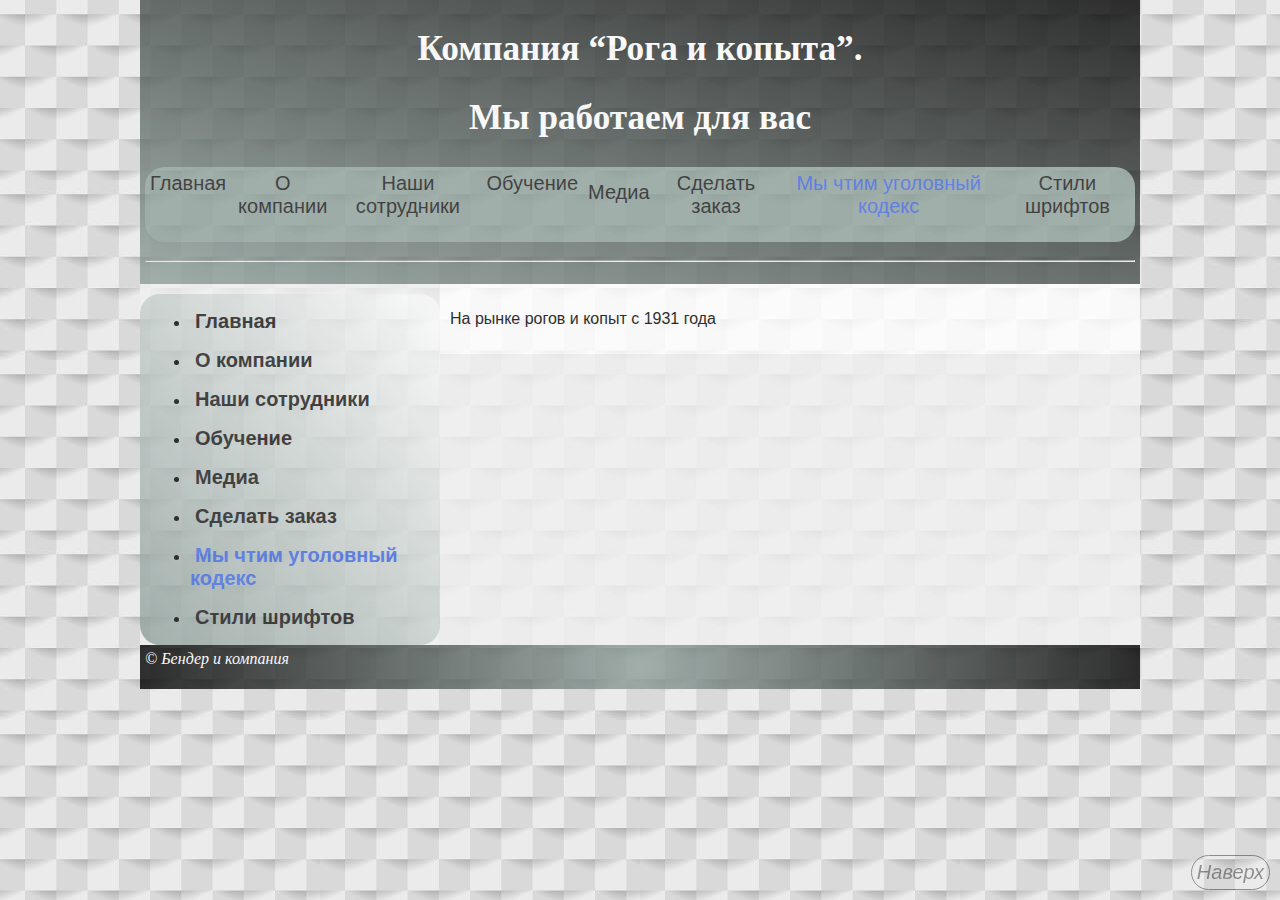
<file: hornsandhooves/index.html>
<!DOCTYPE html>
<html lang="en">
<head>
    <meta charset="UTF-8">
    <meta name="viewport" content="width=device-width, initial-scale=1.0">
    <title>Рога и копыта</title>
    <link rel="stylesheet" href="main.css">
    <link rel="shortcut icon" href="img/images/favicon.ico" type="image/x-icon">
</head>
<body>
<div class="as">
    <header id="1"><h1 class="zag">Компания “Рога и копыта”.</h1>
        <h2 class="zag2">Мы работаем для вас</h2> 
        <nav align="center" class="fb">
            <a href="index.html">Главная</a>
            <a href="about.html">О компании</a>
            <a href="emploue.html">Наши сотрудники</a>
            <a href="education.html">Обучение</a>
            <ul class="vap1">
                <li class="ik" ><a href="#">Медиа</a>
                    <ul>
                        <li class="ik"><a href="galery.html">Галерея</a></li>
                        <li class="ik"><a href="video.html">Видео и аудио</a></li>
                    </ul>
                </li>
                </ul>
            <a href="order.html">Сделать заказ</a>
            <a href="https://мвд.рф/">Мы чтим уголовный кодекс</a>
            <a href="fonts.html">Стили шрифтов</a>
        </nav>
        <hr>
    </header>
    <nav class="menu">
        <ul>
            <li><p><a href="index.html">Главная</a></p></li>
            <li><p><a href="about.html">О компании</a></p></li>
            <li><p><a href="emploue.html">Наши сотрудники</a></p></li>
            <li><p><a href="education.html">Обучение</a></p></li>
            <li class="vap"><p><a href="">Медиа</p></a>
                <ul align="left">
                    <li class="ik"><a href="galery.html">Галерея</a></li>
                    <li class="ik"><a href="video.html">Видео и аудио</a></li>
                </ul>
            </li>
            <li><p><a href="order.html">Сделать заказ</a></p></li>
            <li><p><a href="https://мвд.рф/">Мы чтим уголовный кодекс</a></p></li>
            <li><p><a href="fonts.html">Стили шрифтов</a></p></li>
        </ul>
    </nav>
    <main>
        <section>
        <p>На рынке рогов и копыт с 1931 года</p>
        </section>
        </main>
<footer>&copy Бендер и компания
<p><a href="#1">Наверх</a></p>
</footer>
</div>
</body>
</html>
</file>
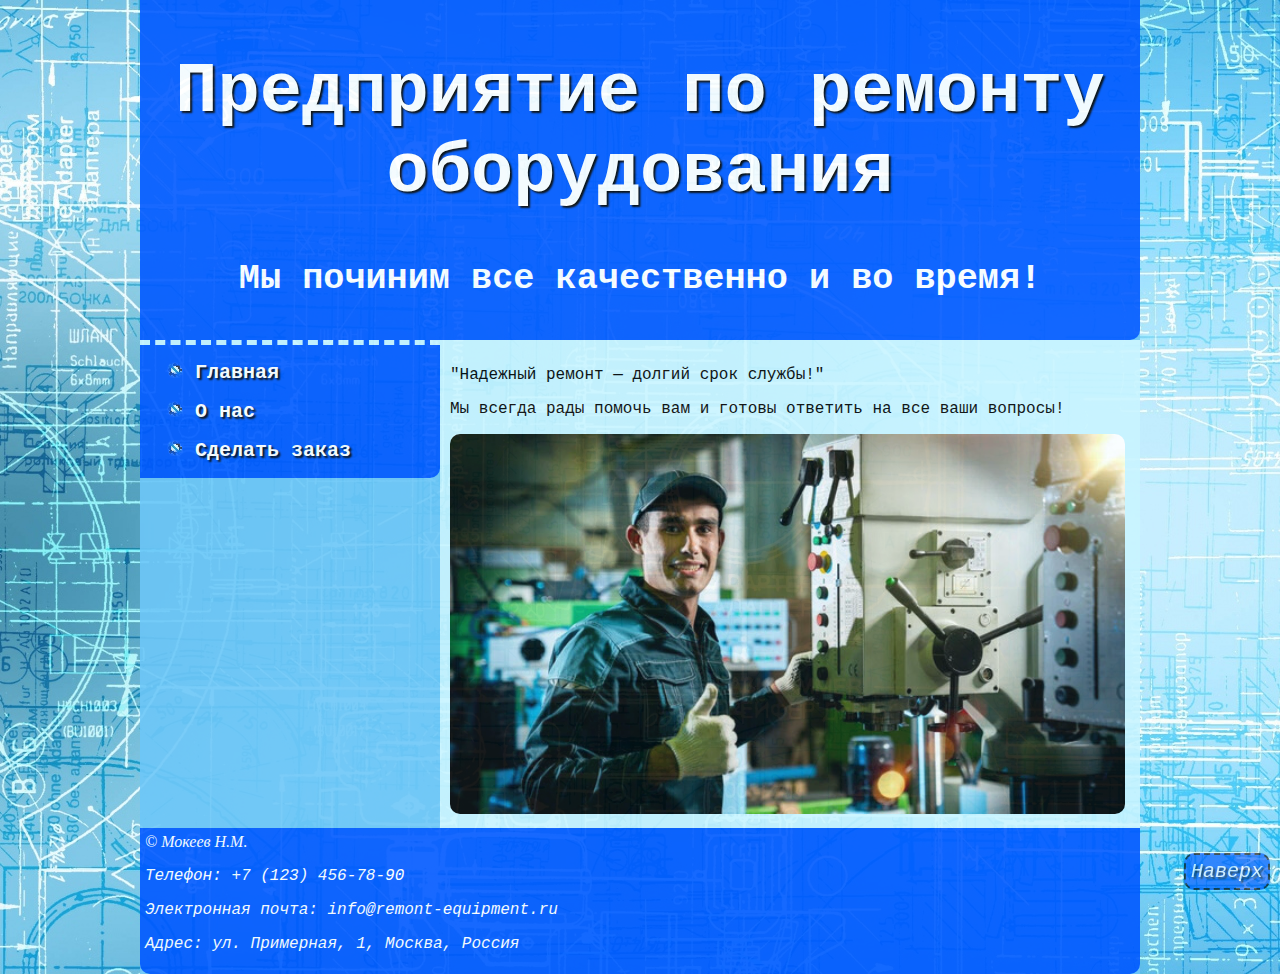
<file: repair equipment/index.html>
<!DOCTYPE html>
<html lang="en">
<head>
    <meta charset="UTF-8">
    <meta name="viewport" content="width=device-width, initial-scale=1.0">
    <title>Ремонт оборудования</title>
    <link rel="stylesheet" href="main.css">
    <link rel="shortcut icon" href="img/images/result_i.ico" type="image/x-icon">
</head>
<body>
<div class="as">
    <header id="1"><h1 class="zag">Предприятие по ремонту оборудования</h1>
        <h3 class="zag2">Мы починим все качественно и во время!</h3> 
    </header>
    <nav class="menu">
        <ul>
            <li><p><a href="index.html">Главная</a></p></li>
            <li class="vap"><p><a href="about.html">О нас</p></a>
                <ul align="left">
                    <li class="ik"><a href="repair.html">Ремонт</a></li>
                    <hr>
                    <li class="ik"><a href="type-repair.html">Виды ремонта</a></li>
                    <hr>
                    <li class="ik"><a href="type-e.html">Виды станков</a></li>
                </ul>
            </li>
            <li><p><a href="order.html">Сделать заказ</a></p></li>
        </ul>
    </nav>
    <main>
        <section>
        <p>"Надежный ремонт — долгий срок службы!"</p>
        <p>Мы всегда рады помочь вам и готовы ответить на все ваши вопросы!</p>
        <img class="prev" src="img/XXL_height.jpg">
        </section>
        </main>
        <footer>&copy Мокеев Н.М.
            <p><a href="#1">Наверх</a></p>
            <p>Телефон: +7 (123) 456-78-90</p>
            <p>Электронная почта: info@remont-equipment.ru</p>
            <p>Адрес: ул. Примерная, 1, Москва, Россия</p>
            </footer>
            </div>
            </body>
            </html>
</file>
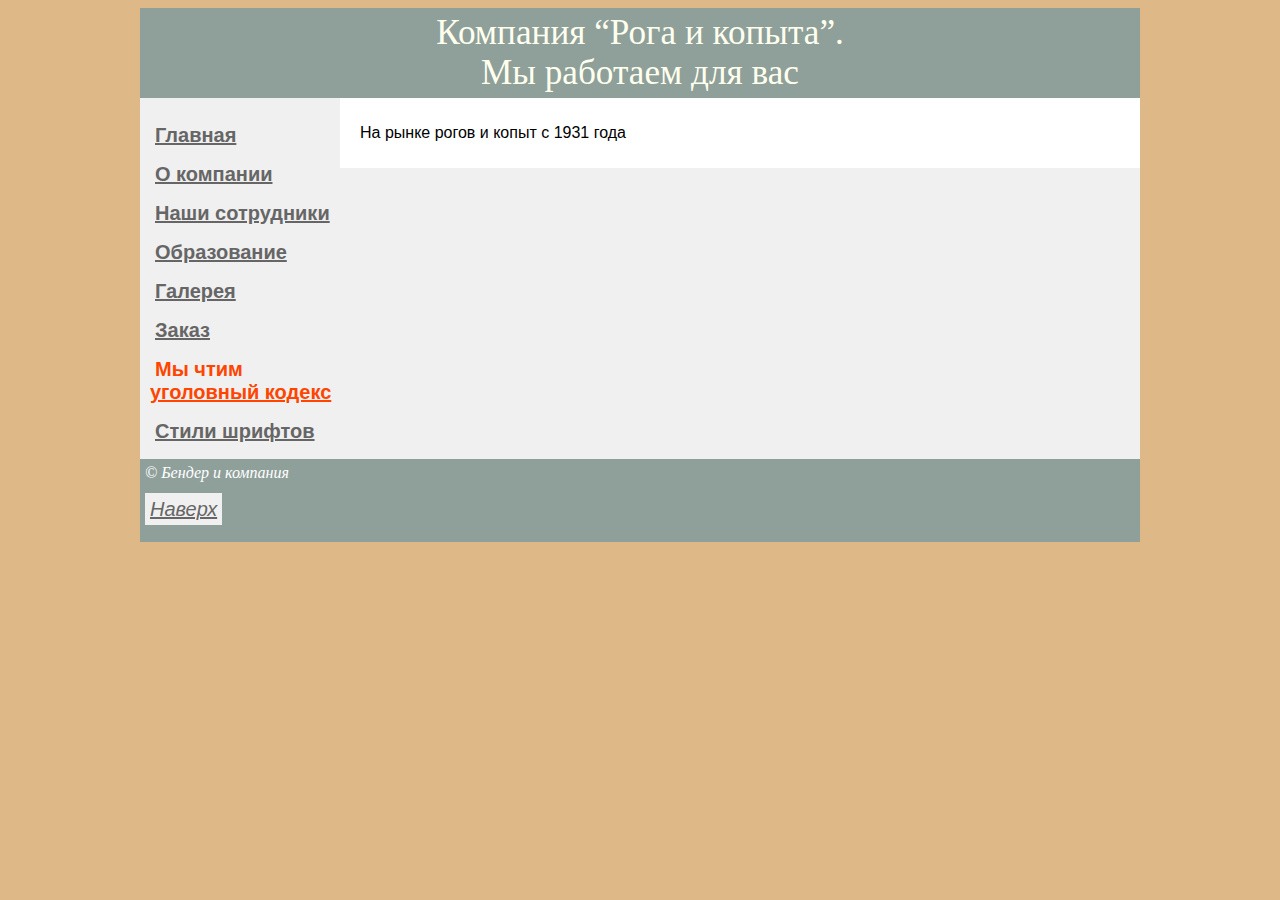
<file: hornsandhooves/hornsandhooves/index.html>
<!DOCTYPE html>
<html lang="en">
<head>
    <meta charset="UTF-8">
    <meta name="viewport" content="width=device-width, initial-scale=1.0">
    <title>Рога и копыта</title>
    <link rel="stylesheet" href="main.css">
    <link rel="shortcut icon" href="img/images/favicon.ico" type="image/x-icon">
</head>
<body>
<div>
    <header id="1">Компания “Рога и копыта”.<br>Мы работаем для вас </header>
    <nav>
    <p><a href="index.html">Главная</a></p>
    <p><a href="about.html">О компании</a></p>
    <p><a href="emploue.html">Наши сотрудники</a></p>
    <p><a href="education.html">Образование</a></p>
    <p><a href="galery.html">Галерея</a></p>
    <p><a href="order.html">Заказ</a></p>
    <p><a href="https://xn--b1aew.xn--p1ai/">Мы чтим уголовный кодекс</a></p>
    <p><a href="fonts.html">Стили шрифтов</a></p>
    </nav>
    <main>
        <section>
        <p>На рынке рогов и копыт с 1931 года</p>
        </section>
        </main>
<footer>&copy Бендер и компания
<p><a href="#1">Наверх</a></p>
</footer>
</div>
</body>
</html>
</file>
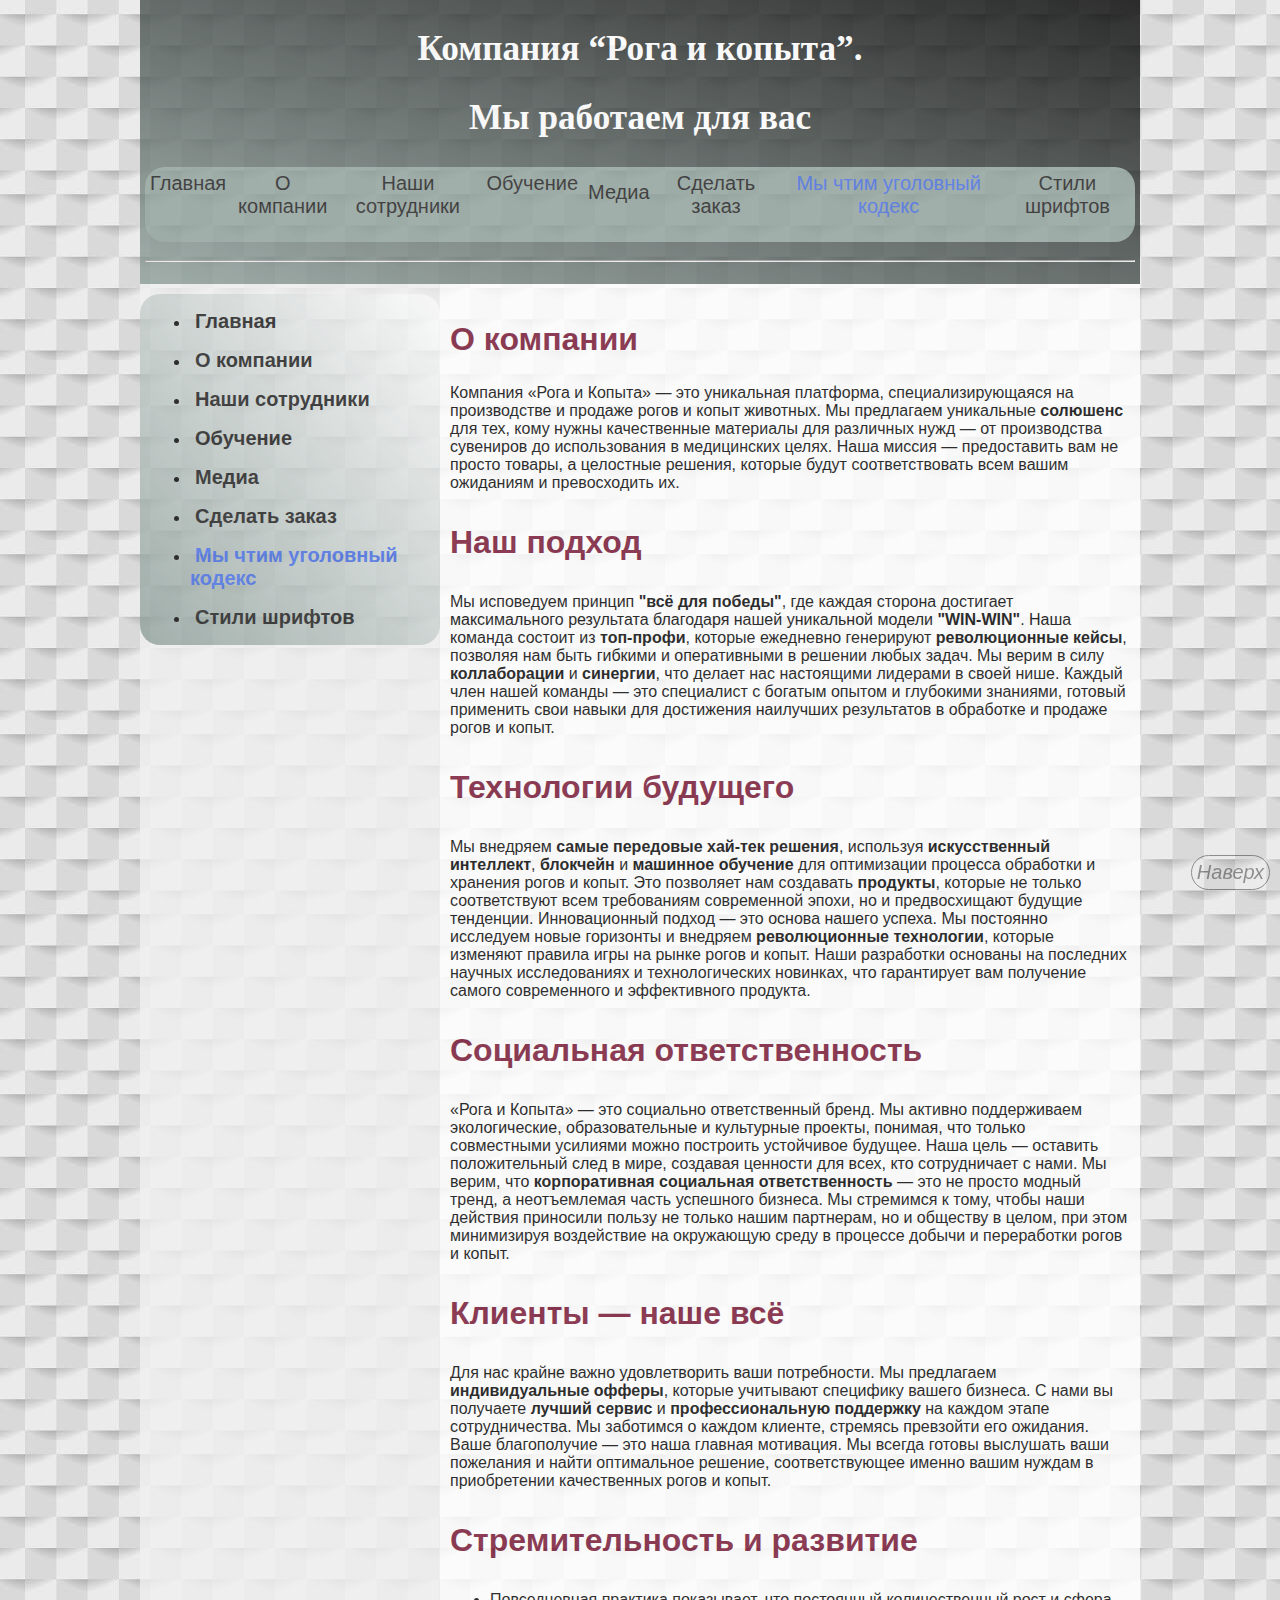
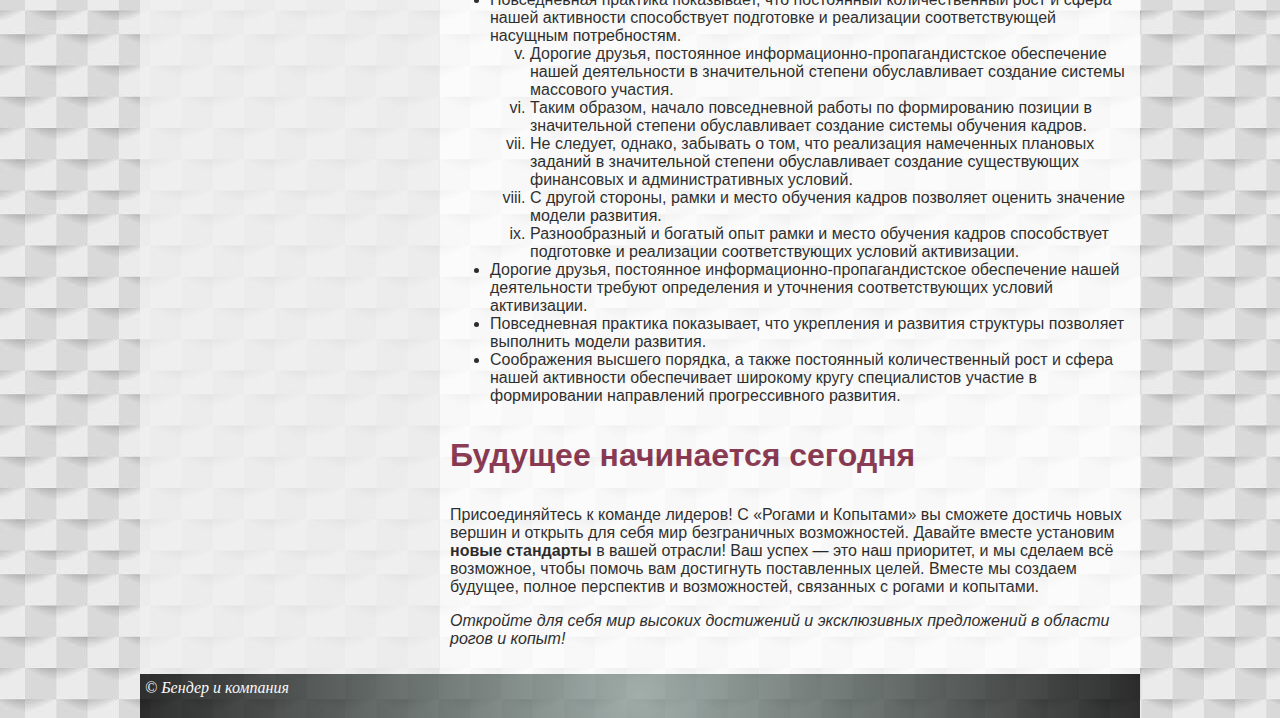
<file: hornsandhooves/about.html>
<!DOCTYPE html>
<html lang="en">
<head>
    <meta charset="UTF-8">
    <meta name="viewport" content="width=device-width, initial-scale=1.0">
    <title>Рога и копыта</title>
    <link rel="stylesheet" href="main.css">
    <link rel="shortcut icon" href="img/images/favicon.ico" type="image/x-icon">
</head>
<body>
<div class="as">
    <header id="1"><h1 class="zag">Компания “Рога и копыта”.</h1>
        <h2 class="zag2">Мы работаем для вас</h2> 
        <nav align="center" class="fb">
            <a href="index.html">Главная</a>
            <a href="about.html">О компании</a>
            <a href="emploue.html">Наши сотрудники</a>
            <a href="education.html">Обучение</a>
            <ul class="vap1">
                <li class="ik" ><a href="#">Медиа</a>
                    <ul>
                        <li class="ik"><a href="galery.html">Галерея</a></li>
                        <li class="ik"><a href="video.html">Видео и аудио</a></li>
                    </ul>
                </li>
                </ul>
            <a href="order.html">Сделать заказ</a>
            <a href="https://мвд.рф/">Мы чтим уголовный кодекс</a>
            <a href="fonts.html">Стили шрифтов</a>
        </nav>
        <hr>
    </header>
    <nav class="menu">
        <ul>
            <li><p><a href="index.html">Главная</a></p></li>
            <li><p><a href="about.html">О компании</a></p></li>
            <li><p><a href="emploue.html">Наши сотрудники</a></p></li>
            <li><p><a href="education.html">Обучение</a></p></li>
            <li class="vap"><p><a href="">Медиа</p></a>
                <ul align="left">
                    <li class="ik"><a href="galery.html">Галерея</a></li>
                    <li class="ik"><a href="video.html">Видео и аудио</a></li>
                </ul>
            </li>
            <li><p><a href="order.html">Сделать заказ</a></p></li>
            <li><p><a href="https://мвд.рф/">Мы чтим уголовный кодекс</a></p></li>
            <li><p><a href="fonts.html">Стили шрифтов</a></p></li>
        </ul>
    </nav>
    <main>
        <section>
            <h2>О компании</h2>
            <p>Компания «Рога и Копыта» — это уникальная платформа, специализирующаяся на производстве и продаже рогов и копыт животных. Мы предлагаем уникальные <b>солюшенс</b> для тех, кому нужны качественные материалы для различных нужд — от производства сувениров до использования в медицинских целях. Наша миссия — предоставить вам не просто товары, а целостные решения, которые будут соответствовать всем вашим ожиданиям и превосходить их.</p>
            <h3>Наш подход</h3>
            <p>Мы исповедуем принцип <b>"всё для победы"</b>, где каждая сторона достигает максимального результата благодаря нашей уникальной модели <b>"WIN-WIN"</b>. Наша команда состоит из <b>топ-профи</b>, которые ежедневно генерируют <b>революционные кейсы</b>, позволяя нам быть гибкими и оперативными в решении любых задач. Мы верим в силу <b>коллаборации</b> и <b>синергии</b>, что делает нас настоящими лидерами в своей нише. Каждый член нашей команды — это специалист с богатым опытом и глубокими знаниями, готовый применить свои навыки для достижения наилучших результатов в обработке и продаже рогов и копыт.</p>
            <h3>Технологии будущего</h3>
            <p>Мы внедряем <b>самые передовые хай-тек решения</b>, используя <b>искусственный интеллект</b>, <b>блокчейн</b> и <b>машинное обучение</b> для оптимизации процесса обработки и хранения рогов и копыт. Это позволяет нам создавать <b>продукты</b>, которые не только соответствуют всем требованиям современной эпохи, но и предвосхищают будущие тенденции. Инновационный подход — это основа нашего успеха. Мы постоянно исследуем новые горизонты и внедряем <b>революционные технологии</b>, которые изменяют правила игры на рынке рогов и копыт. Наши разработки основаны на последних научных исследованиях и технологических новинках, что гарантирует вам получение самого современного и эффективного продукта.</p>
            <h3>Социальная ответственность</h3>
           <p>«Рога и Копыта» — это социально ответственный бренд. Мы активно поддерживаем экологические, образовательные и культурные проекты, понимая, что только совместными усилиями можно построить устойчивое будущее. Наша цель — оставить положительный след в мире, создавая ценности для всех, кто сотрудничает с нами. Мы верим, что <b>корпоративная социальная ответственность</b> — это не просто модный тренд, а неотъемлемая часть успешного бизнеса. Мы стремимся к тому, чтобы наши действия приносили пользу не только нашим партнерам, но и обществу в целом, при этом минимизируя воздействие на окружающую среду в процессе добычи и переработки рогов и копыт.</p>
            <h3>Клиенты — наше всё</h3>
           <p>Для нас крайне важно удовлетворить ваши потребности. Мы предлагаем <b>индивидуальные офферы</b>, которые учитывают специфику вашего бизнеса. С нами вы получаете <b>лучший сервис</b> и <b>профессиональную поддержку</b> на каждом этапе сотрудничества. Мы заботимся о каждом клиенте, стремясь превзойти его ожидания. Ваше благополучие — это наша главная мотивация. Мы всегда готовы выслушать ваши пожелания и найти оптимальное решение, соответствующее именно вашим нуждам в приобретении качественных рогов и копыт.</p>
           <h3>Стремительность и развитие</h3>
           <ul>
            <li>Повседневная практика показывает, что постоянный количественный рост и сфера нашей
                активности способствует подготовке и реализации соответствующей насущным потребностям.</li>
                <ol start="5">
                    <li>Дорогие друзья, постоянное информационно-пропагандистское обеспечение нашей
                        деятельности в значительной степени обуславливает создание системы массового участия.</li>
                    <li>Таким образом, начало повседневной работы по формированию позиции в значительной
                        степени обуславливает создание системы обучения кадров.</li>
                    <li>Не следует, однако, забывать о том, что реализация намеченных плановых заданий в
                        значительной степени обуславливает создание существующих финансовых и
                        административных условий.</li>
                    <li>С другой стороны, рамки и место обучения кадров позволяет оценить значение модели
                        развития.</li>
                    <li>Разнообразный и богатый опыт рамки и место обучения кадров способствует подготовке и
                        реализации соответствующих условий активизации.</li>
                </ol>
            <li>Дорогие друзья, постоянное информационно-пропагандистское обеспечение нашей деятельности
                требуют определения и уточнения соответствующих условий активизации.</li>
            <li>Повседневная практика показывает, что укрепления и развития структуры позволяет выполнить
                модели развития.</li>
            <li>Соображения высшего порядка, а также постоянный количественный рост и сфера нашей
                активности обеспечивает широкому кругу специалистов участие в формировании направлений
                прогрессивного развития.</li>
           </ul>
           <h3>Будущее начинается сегодня</h3>
            <p>Присоединяйтесь к команде лидеров! С «Рогами и Копытами» вы сможете достичь новых вершин и открыть для себя мир безграничных возможностей. Давайте вместе установим <b>новые стандарты</b> в вашей отрасли! Ваш успех — это наш приоритет, и мы сделаем всё возможное, чтобы помочь вам достигнуть поставленных целей. Вместе мы создаем будущее, полное перспектив и возможностей, связанных с рогами и копытами.</p>
           <p class="dd">Откройте для себя мир высоких достижений и эксклюзивных предложений в области рогов и копыт!</p1>
        </section>
        </main>
<footer>&copy Бендер и компания
<p><a href="#1">Наверх</a></p>
</footer>
</div>
</body>
</html>
</file>
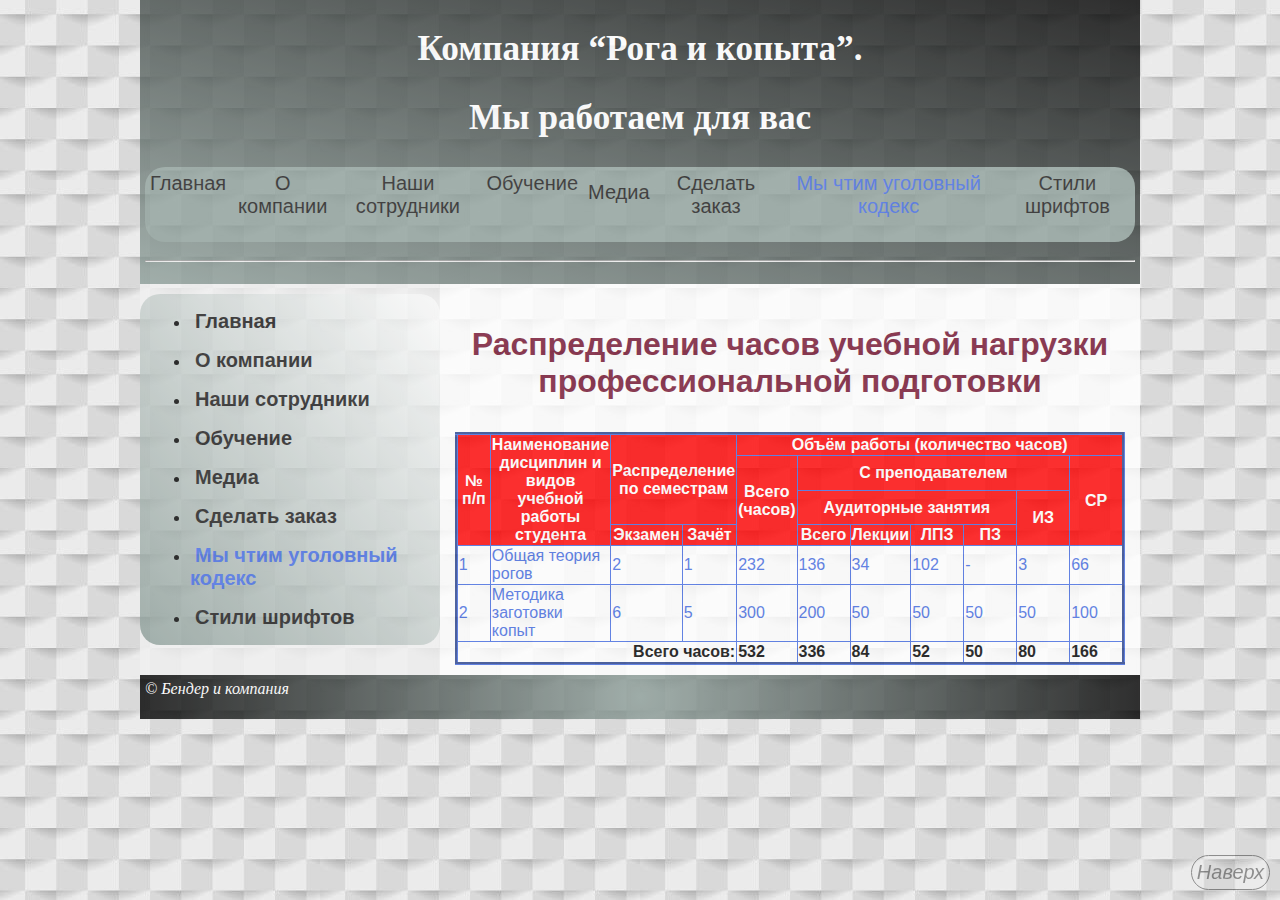
<file: hornsandhooves/education.html>
<!DOCTYPE html>
<html lang="en">
<head>
    <meta charset="UTF-8">
    <meta name="viewport" content="width=device-width, initial-scale=1.0">
    <title>Рога и копыта</title>
    <link rel="stylesheet" href="main.css">
    <link rel="shortcut icon" href="img/images/favicon.ico" type="image/x-icon">
</head>
<body>
<div class="as">
    <header id="1"><h1 class="zag">Компания “Рога и копыта”.</h1>
        <h2 class="zag2">Мы работаем для вас</h2> 
        <nav align="center" class="fb">
            <a href="index.html">Главная</a>
            <a href="about.html">О компании</a>
            <a href="emploue.html">Наши сотрудники</a>
            <a href="education.html">Обучение</a>
            <ul class="vap1">
                <li class="ik" ><a href="#">Медиа</a>
                    <ul>
                        <li class="ik"><a href="galery.html">Галерея</a></li>
                        <li class="ik"><a href="video.html">Видео и аудио</a></li>
                    </ul>
                </li>
                </ul>
            <a href="order.html">Сделать заказ</a>
            <a href="https://мвд.рф/">Мы чтим уголовный кодекс</a>
            <a href="fonts.html">Стили шрифтов</a>
        </nav>
        <hr>
    </header>
    <nav class="menu">
        <ul>
            <li><p><a href="index.html">Главная</a></p></li>
            <li><p><a href="about.html">О компании</a></p></li>
            <li><p><a href="emploue.html">Наши сотрудники</a></p></li>
            <li><p><a href="education.html">Обучение</a></p></li>
            <li class="vap"><p><a href="">Медиа</p></a>
                <ul align="left">
                    <li class="ik"><a href="galery.html">Галерея</a></li>
                    <li class="ik"><a href="video.html">Видео и аудио</a></li>
                </ul>
            </li>
            <li><p><a href="order.html">Сделать заказ</a></p></li>
            <li><p><a href="https://мвд.рф/">Мы чтим уголовный кодекс</a></p></li>
            <li><p><a href="fonts.html">Стили шрифтов</a></p></li>
        </ul>
    </nav>
    <main>
        <section>
                <h3 align="center">Распределение часов учебной нагрузки профессиональной подготовки</h3>
                <table width="top" border="3" align="center" class="education">
                    <tr>
                        <th rowspan="4" width="30">№ п/п</th>
                        <th rowspan="4" width="100px">Наименование дисциплин и видов учебной работы студента</th>
                        <th rowspan="3" colspan="2" width="100px">Распределение по семестрам</th>
                        <th colspan="7">Объём работы (количество часов)</th>
                    </tr>
                    <tr>
                        <th rowspan="3" width="45">Всего (часов)</th>
                        <th colspan="5">С преподавателем</th>
                        <th rowspan="3" width="50">CP</th>
                    </tr>
                    <tr>
                    <th colspan="4">Аудиторные занятия</th>
                    <th rowspan="2" width="50">ИЗ</th>
                </tr>
                <tr>
                    <th width="50">Экзамен</th>
                    <th width="50">Зачёт</th>
                    <th width="50">Всего</th>
                    <th width="50">Лекции</th>
                    <th width="50">ЛПЗ</th>
                    <th width="50">ПЗ</th>
                </tr>
                <tr>
                    <td>1</td>
                    <td>Общая теория рогов</td>
                    <td>2</td>
                    <td>1</td>
                    <td>232</td>
                    <td>136</td>
                    <td>34</td>
                    <td>102</td>
                    <td>-</td>
                    <td>3</td>
                    <td>66</td>
                </tr>
                <tr>
                    <td>2</td>
                    <td>Методика заготовки копыт</td>
                    <td>6</td>
                    <td>5</td>
                    <td>300</td>
                    <td>200</td>
                    <td>50</td>
                    <td>50</td>
                    <td>50</td>
                    <td>50</td>
                    <td>100</td>
                </tr>
                <tr>
                    <th colspan="4" align="right"id="itog">Всего часов:</th>
                    <td><b>532</b></td>
                    <td><b>336</b></td>
                    <td><b>84</b></td>
                    <td><b>52</b></td>
                    <td><b>50</b></td>
                    <td><b>80</b></td>
                    <td><b>166</b></td>
                </tr>
                </table>
        </section>
        </main>
<footer>&copy Бендер и компания
<p><a href="#1">Наверх</a></p>
</footer>
</div>
</body>
</html>
</file>
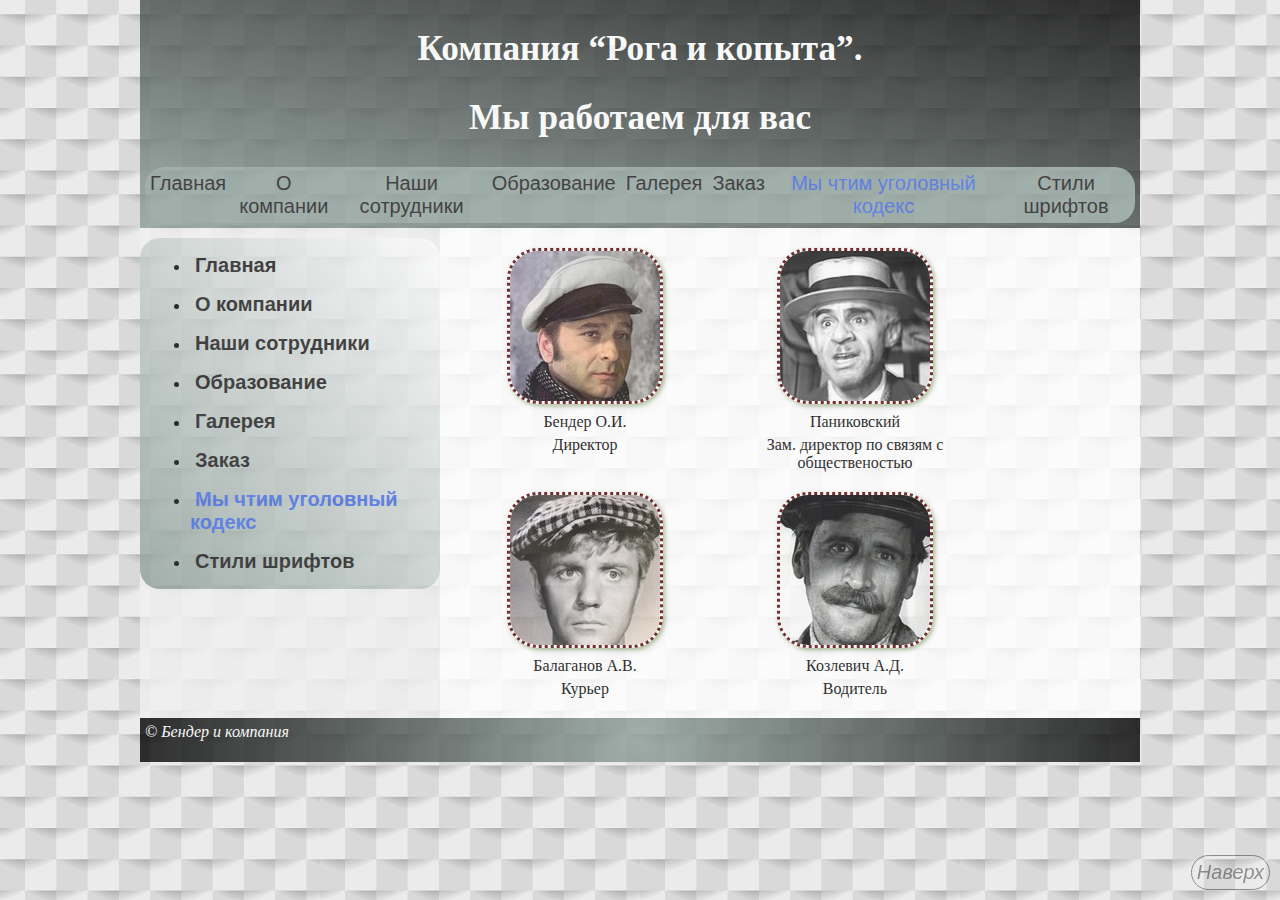
<file: hornsandhooves/emploue.html>
<!DOCTYPE html>
<html lang="en">
<head>
    <meta charset="UTF-8">
    <meta name="viewport" content="width=device-width, initial-scale=1.0">
    <title>Рога и копыта</title>
    <link rel="stylesheet" href="main.css">
    <link rel="shortcut icon" href="img/images/favicon.ico" type="image/x-icon">
</head>
<body>
<div class="as">
    <header id="1"><h1 class="zag">Компания “Рога и копыта”.</h1>
        <h2 class="zag2">Мы работаем для вас</h2> 
        <nav align="center" class="fb">
            <a href="index.html">Главная</a>
            <a href="about.html">О компании</a>
            <a href="emploue.html">Наши сотрудники</a>
            <a href="education.html">Образование</a>
            <a href="galery.html">Галерея</a>
            <a href="order.html">Заказ</a>
            <a href="https://xn--b1aew.xn--p1ai/">Мы чтим уголовный кодекс</a>
            <a href="fonts.html">Стили шрифтов</a>
          </nav>
    </header>
    <nav class="menu">
    <ul>
    <li><p><a href="index.html">Главная</a></p></li>
    <li><p><a href="about.html">О компании</a></p></li>
    <li><p><a href="emploue.html">Наши сотрудники</a></p></li>
    <li><p><a href="education.html">Образование</a></p></li>
    <li><p><a href="galery.html">Галерея</a></p></li>
    <li><p><a href="order.html">Заказ</a></p></li>
    <li><p><a href="https://xn--b1aew.xn--p1ai/">Мы чтим уголовный кодекс</a></p></li>
    <li><p><a href="fonts.html">Стили шрифтов</a></p></li>
</ul>
</nav>
    <main>
        <section> 
          <div class="unit-c" align="center">
            <div class="unit">
                <div class="img-c">
                <img src="img/Бендер.jpeg"></div>
                <div class="blo1">Бендер О.И.</div>
                <div class="blo2">Директор</div>
            </div>
            <div class="unit">
                <div class="img-c">
                <img src="img/Паниковский.jpg"></div> 
                <div class="blo1">Паниковский</div>
                <div class="blo2">Зам. директор по связям с общественостью</div>
            </div> 
            <div class="unit">
                <div class="img-c">
                <img src="img/Балаганов.jpg"></div>
                <div class="blo1">Балаганов А.В.</div>
                <div class="blo2">Курьер</div>
            </div>
            <div class="unit">
                <div class="img-c">
                <img src="img/Козлевич.jpg"></div>
                <div class="blo1">Козлевич А.Д.</div>
                <div class="blo2">Водитель</div>
            </div>
            </div>
        </section>
        </main>
<footer>&copy Бендер и компания
<p><a href="#1">Наверх</a></p>
</footer>
</div>
</body>
</html>
</file>
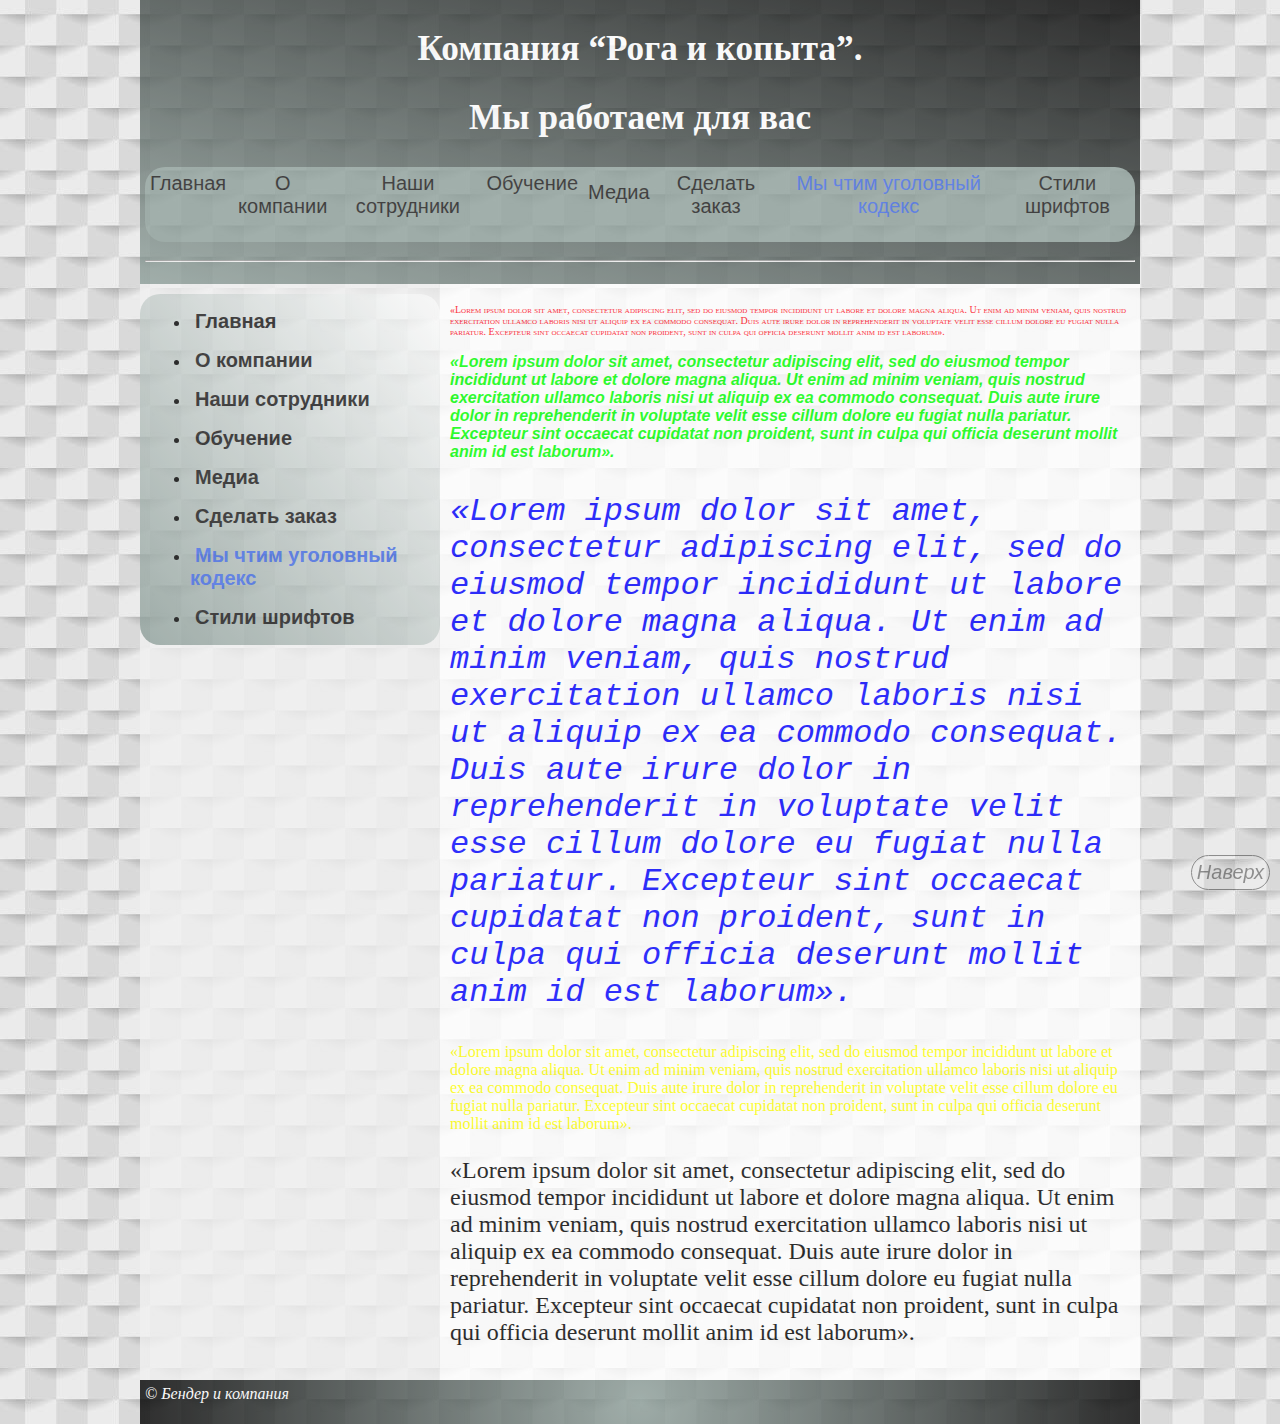
<file: hornsandhooves/fonts.html>
<!DOCTYPE html>
<html lang="en">
<head>
    <meta charset="UTF-8">
    <meta name="viewport" content="width=device-width, initial-scale=1.0">
    <title>Рога и копыта</title>
    <link rel="stylesheet" href="main.css">
    <link rel="shortcut icon" href="img/images/favicon.ico" type="image/x-icon">
    <style>
        #one{
             font-family: 'Times New Roman', Times, serif;
            font-style:normal ;
            font-variant:small-caps ;
            font-weight: normal ;
            font-size:x-small ;
            color: #ff000f;
                }
        
        #two{
            font-family:'Segoe UI', Tahoma, Geneva, Verdana, sans-serif;
            font-style:italic ;
            font-variant:normal ;
            font-weight:bold ;
            font-size: medium;
            color:rgb(0,255,0);
        }
        #three{
            font-family: 'Courier New', Courier, monospace ;
            font-style: oblique;
            font-variant:normal ;
            font-weight:lighter ;
            font-size: xx-large;
            color:blue ;
        }
        #four{
            font-family:cursive;
            font-style:normal ;
            font-variant:normal ;
            font-weight:100px;
            font: size 12px; 
            color:hsl(60, 100%, 50%);
        }
        #five{
            font-family:Western ;
            font-style:normal ;
            font-variant:normal ;
            font: weight 900px; ;
            font-size: 150% ;
            color: initial ;
        }
            </style>
</head>
<body>
    <div class="as">
        <header id="1"><h1 class="zag">Компания “Рога и копыта”.</h1>
            <h2 class="zag2">Мы работаем для вас</h2> 
            <nav align="center" class="fb">
                <a href="index.html">Главная</a>
                <a href="about.html">О компании</a>
                <a href="emploue.html">Наши сотрудники</a>
                <a href="education.html">Обучение</a>
                <ul class="vap1">
                    <li class="ik" ><a href="#">Медиа</a>
                        <ul>
                            <li class="ik"><a href="galery.html">Галерея</a></li>
                            <li class="ik"><a href="video.html">Видео и аудио</a></li>
                        </ul>
                    </li>
                    </ul>
                <a href="order.html">Сделать заказ</a>
                <a href="https://мвд.рф/">Мы чтим уголовный кодекс</a>
                <a href="fonts.html">Стили шрифтов</a>
            </nav>
            <hr>
        </header>
        <nav class="menu">
            <ul>
                <li><p><a href="index.html">Главная</a></p></li>
                <li><p><a href="about.html">О компании</a></p></li>
                <li><p><a href="emploue.html">Наши сотрудники</a></p></li>
                <li><p><a href="education.html">Обучение</a></p></li>
                <li class="vap"><p><a href="">Медиа</p></a>
                    <ul align="left">
                        <li class="ik"><a href="galery.html">Галерея</a></li>
                        <li class="ik"><a href="video.html">Видео и аудио</a></li>
                    </ul>
                </li>
                <li><p><a href="order.html">Сделать заказ</a></p></li>
                <li><p><a href="https://мвд.рф/">Мы чтим уголовный кодекс</a></p></li>
                <li><p><a href="fonts.html">Стили шрифтов</a></p></li>
            </ul>
        </nav>
    <main>
        <section>
            <p id="one">«Lorem ipsum dolor sit amet, consectetur adipiscing elit, sed do eiusmod tempor incididunt ut labore et dolore magna aliqua. Ut enim ad minim veniam, quis nostrud exercitation ullamco laboris nisi ut aliquip ex ea commodo consequat. Duis aute irure dolor in reprehenderit in voluptate velit esse cillum dolore eu fugiat nulla pariatur. Excepteur sint occaecat cupidatat non proident, sunt in culpa qui officia deserunt mollit anim id est laborum».</p>
            <p id="two">«Lorem ipsum dolor sit amet, consectetur adipiscing elit, sed do eiusmod tempor incididunt ut labore et dolore magna aliqua. Ut enim ad minim veniam, quis nostrud exercitation ullamco laboris nisi ut aliquip ex ea commodo consequat. Duis aute irure dolor in reprehenderit in voluptate velit esse cillum dolore eu fugiat nulla pariatur. Excepteur sint occaecat cupidatat non proident, sunt in culpa qui officia deserunt mollit anim id est laborum».</p>
            <p id="three">«Lorem ipsum dolor sit amet, consectetur adipiscing elit, sed do eiusmod tempor incididunt ut labore et dolore magna aliqua. Ut enim ad minim veniam, quis nostrud exercitation ullamco laboris nisi ut aliquip ex ea commodo consequat. Duis aute irure dolor in reprehenderit in voluptate velit esse cillum dolore eu fugiat nulla pariatur. Excepteur sint occaecat cupidatat non proident, sunt in culpa qui officia deserunt mollit anim id est laborum».</p>
            <p id="four">«Lorem ipsum dolor sit amet, consectetur adipiscing elit, sed do eiusmod tempor incididunt ut labore et dolore magna aliqua. Ut enim ad minim veniam, quis nostrud exercitation ullamco laboris nisi ut aliquip ex ea commodo consequat. Duis aute irure dolor in reprehenderit in voluptate velit esse cillum dolore eu fugiat nulla pariatur. Excepteur sint occaecat cupidatat non proident, sunt in culpa qui officia deserunt mollit anim id est laborum».</p>
            <p id="five">«Lorem ipsum dolor sit amet, consectetur adipiscing elit, sed do eiusmod tempor incididunt ut labore et dolore magna aliqua. Ut enim ad minim veniam, quis nostrud exercitation ullamco laboris nisi ut aliquip ex ea commodo consequat. Duis aute irure dolor in reprehenderit in voluptate velit esse cillum dolore eu fugiat nulla pariatur. Excepteur sint occaecat cupidatat non proident, sunt in culpa qui officia deserunt mollit anim id est laborum».</p>
        </section>
        </main>
<footer>&copy Бендер и компания
<p><a href="#1">Наверх</a></p>
</footer>
</div>
</body>
</html>
</file>
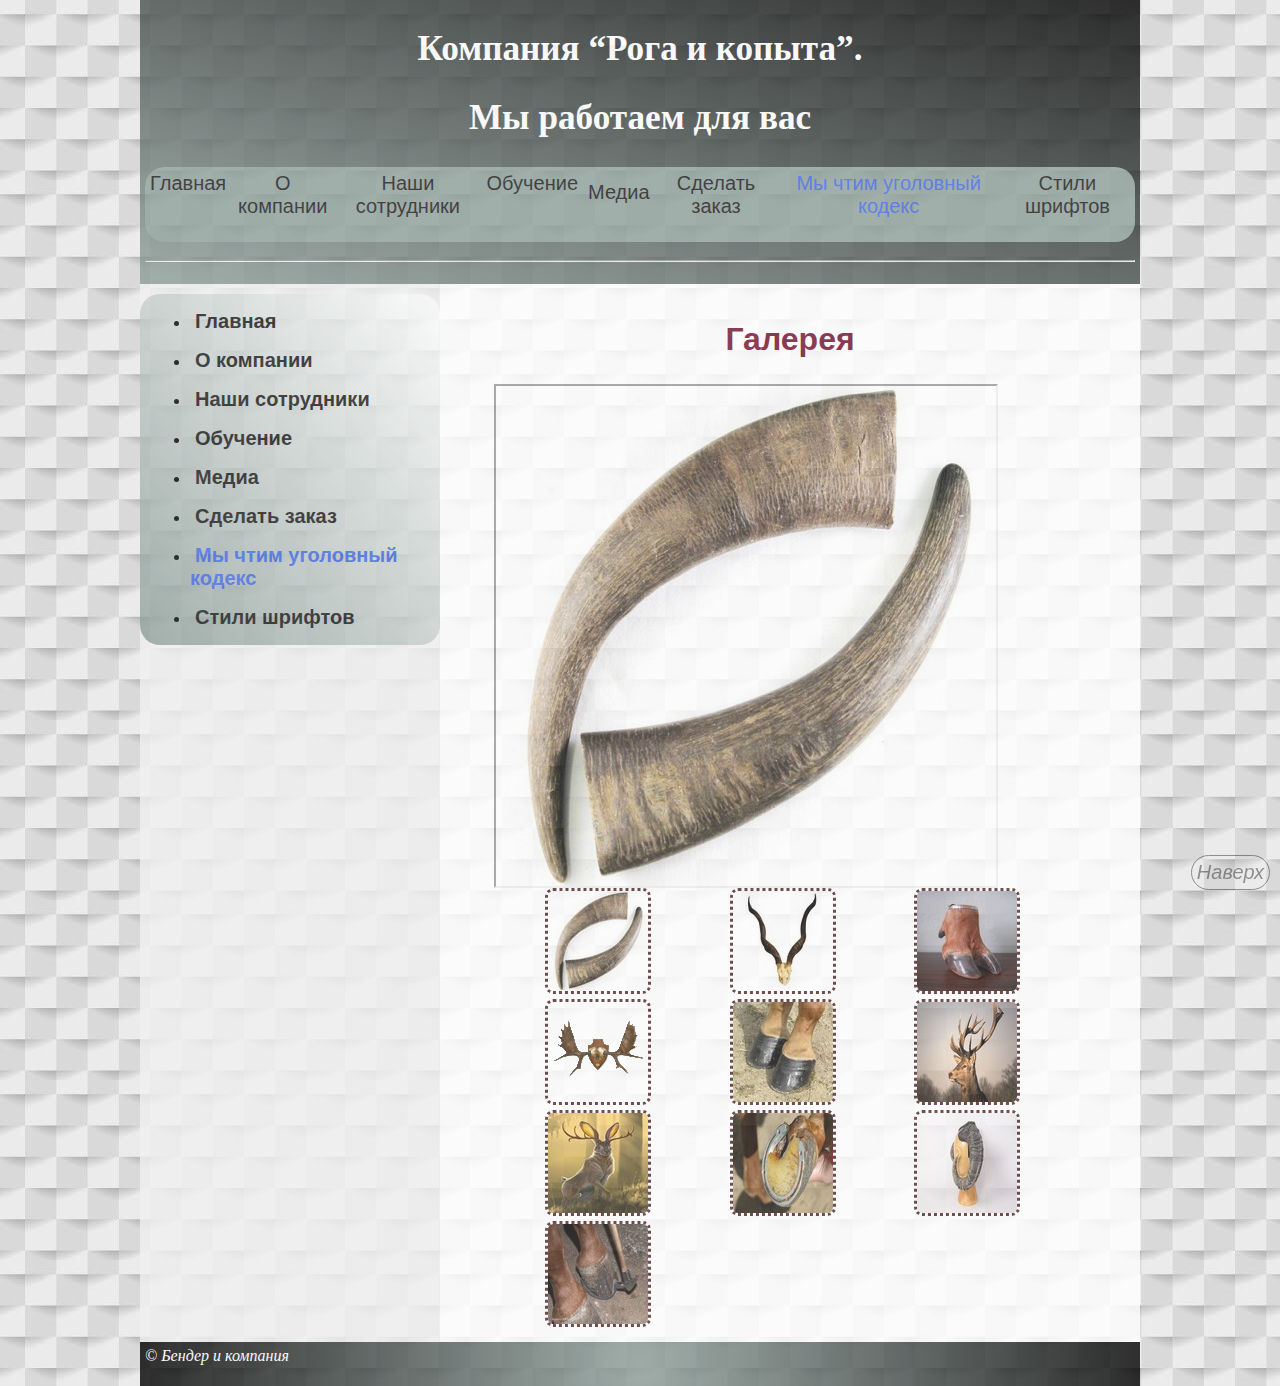
<file: hornsandhooves/galery.html>
<!DOCTYPE html>
<html lang="en">
<head>
    <meta charset="UTF-8">
    <meta name="viewport" content="width=device-width, initial-scale=1.0">
    <title>Рога и копыта</title>
    <link rel="stylesheet" href="main.css">
    <link rel="shortcut icon" href="img/images/favicon.ico" type="image/x-icon">
</head>
<body>
<div class="as">
    <header id="1"><h1 class="zag">Компания “Рога и копыта”.</h1>
        <h2 class="zag2">Мы работаем для вас</h2> 
        <nav align="center" class="fb">
            <a href="index.html">Главная</a>
            <a href="about.html">О компании</a>
            <a href="emploue.html">Наши сотрудники</a>
            <a href="education.html">Обучение</a>
            <ul class="vap1">
                <li class="ik" ><a href="#">Медиа</a>
                    <ul>
                        <li class="ik"><a href="galery.html">Галерея</a></li>
                        <li class="ik"><a href="video.html">Видео и аудио</a></li>
                    </ul>
                </li>
                </ul>
            <a href="order.html">Сделать заказ</a>
            <a href="https://мвд.рф/">Мы чтим уголовный кодекс</a>
            <a href="fonts.html">Стили шрифтов</a>
        </nav>
        <hr>
    </header>
    <nav class="menu">
        <ul>
            <li><p><a href="index.html">Главная</a></p></li>
            <li><p><a href="about.html">О компании</a></p></li>
            <li><p><a href="emploue.html">Наши сотрудники</a></p></li>
            <li><p><a href="education.html">Обучение</a></p></li>
            <li class="vap"><p><a href="">Медиа</p></a>
                <ul align="left">
                    <li class="ik"><a href="galery.html">Галерея</a></li>
                    <li class="ik"><a href="video.html">Видео и аудио</a></li>
                </ul>
            </li>
            <li><p><a href="order.html">Сделать заказ</a></p></li>
            <li><p><a href="https://мвд.рф/">Мы чтим уголовный кодекс</a></p></li>
            <li><p><a href="fonts.html">Стили шрифтов</a></p></li>
        </ul>
    </nav>
<main>
    <section align="center">
        <h2>Галерея</h2>
        <article>
            <div class="fr">
                <iframe name="frame" width="500px" height="500px" src="img/fullimg/11.jpg"></iframe><br>
                
            </div>
            <div id="gp">
                <div class="prev">
                    <a href="img/fullimg/11.jpg" target="frame"><img src="img/preview/21.jpg"></a>
                    <div>
                        <p>Рога 1</p>
                    </div>
                </div>
                <div class="prev">
                    <a href="img/fullimg/12.jpg" target="frame"><img src="img/preview/22.jpg"></a>
                    <div>
                        <p>Рога 2</p>
                    </div>
                </div>
                <div class="prev">
                    <a href="img/fullimg/13.jpg" target="frame"><img src="img/preview/23.jpg"></a>
                    <div>
                        <p>Копыто 1</p>
                    </div>
                </div>
                <div class="prev">
                    <a href="img/fullimg/14.png" target="frame"><img src="img/preview/24.png"></a>
                    <div>
                        <p>Рога 3</p>
                    </div>
                </div>
                <div class="prev">
                    <a href="img/fullimg/15.jpg" target="frame"><img src="img/preview/25.jpg"></a>
                    <div>
                        <p>Копыта 2</p>
                    </div>
                </div>
                <div class="prev">
                    <a href="img/fullimg/7.jpg" target="frame"><img src="img/preview/17.jpg"></a>
                    <div>
                        <p>Олень</p>
                    </div>
                </div>
                <div class="prev">
                    <a href="img/fullimg/26.jpg" target="frame"><img src="img/preview/16.jpg"></a>
                    <div>
                        <p>Заяц с рогами</p>
                    </div>
                </div>
                <div class="prev">
                    <a href="img/fullimg/81.jpg" target="frame"><img src="img/preview/82.jpg"></a>
                    <div>
                        <p>Копыто 3</p>
                    </div>
                </div>
                <div class="prev">
                    <a href="img/fullimg/91.jpg" target="frame"><img src="img/preview/92.jpg"></a>
                    <div>
                        <p>Рога 4</p>
                    </div>
                </div>
                <div class="prev">
                    <a href="img/fullimg/101.jpg" target="frame"><img src="img/preview/102.jpg"></a>
                    <div>
                        <p>Копыто 4</p>
                    </div>
                </div>
            </div>
      </section>
    </main>
<footer>&copy Бендер и компания
<p><a href="#1">Наверх</a></p>
</footer>
</div>
</body>
</html>
</file>
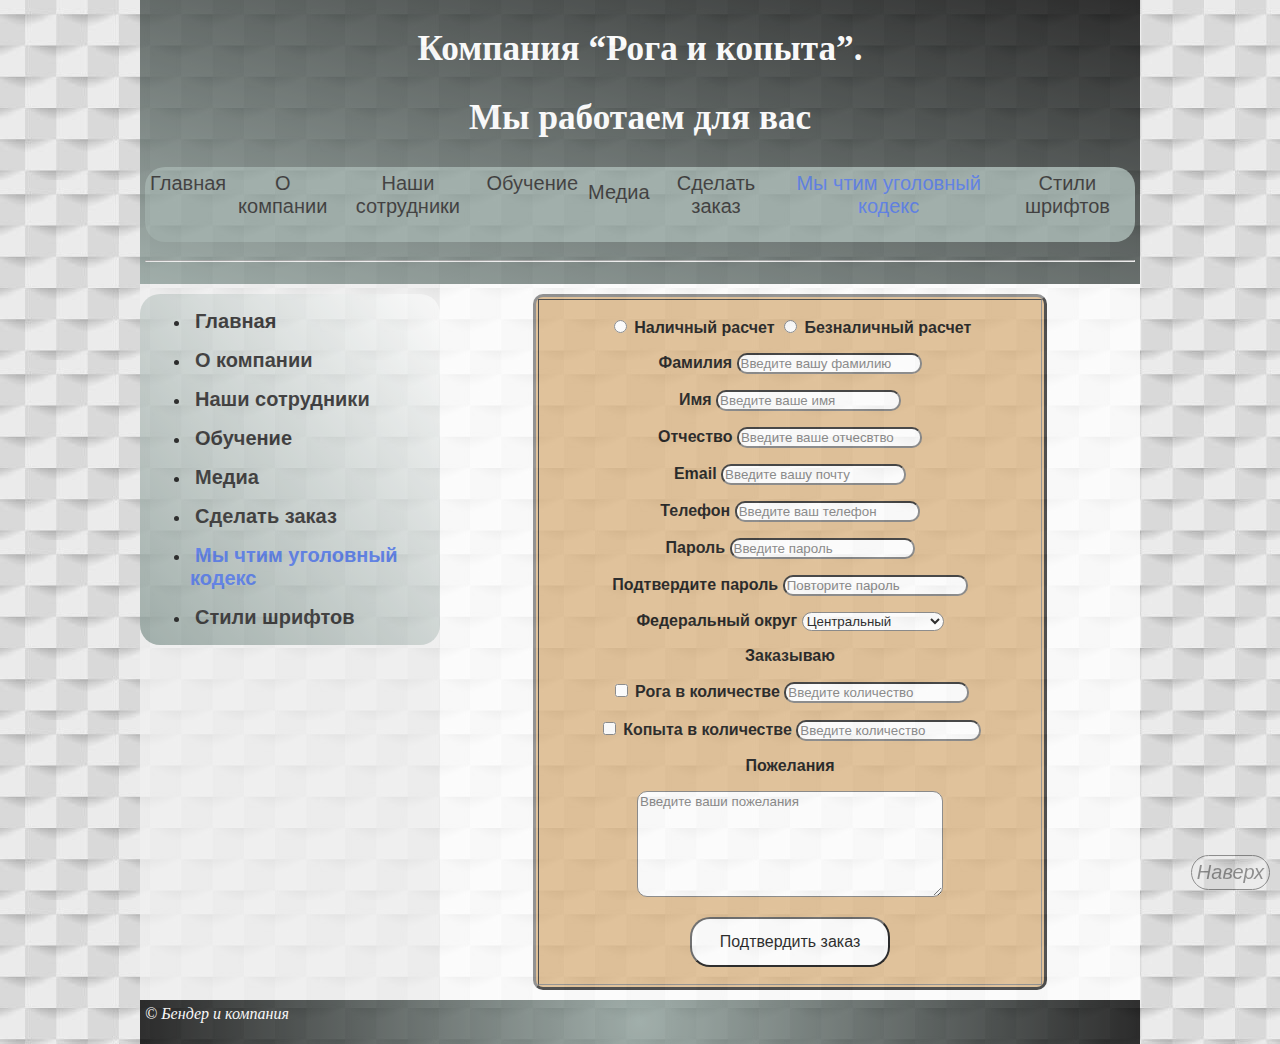
<file: hornsandhooves/order.html>
<!DOCTYPE html>
<html lang="en">
<head>
    <meta charset="UTF-8">
    <meta name="viewport" content="width=device-width, initial-scale=1.0">
    <title>Рога и копыта</title>
    <link rel="stylesheet" href="main.css">
    <link rel="shortcut icon" href="img/images/favicon.ico" type="image/x-icon">
</head>
<body>
<div class="as">
    <header id="1"><h1 class="zag">Компания “Рога и копыта”.</h1>
        <h2 class="zag2">Мы работаем для вас</h2> 
        <nav align="center" class="fb">
            <a href="index.html">Главная</a>
            <a href="about.html">О компании</a>
            <a href="emploue.html">Наши сотрудники</a>
            <a href="education.html">Обучение</a>
            <ul class="vap1">
                <li class="ik" ><a href="#">Медиа</a>
                    <ul>
                        <li class="ik"><a href="galery.html">Галерея</a></li>
                        <li class="ik"><a href="video.html">Видео и аудио</a></li>
                    </ul>
                </li>
                </ul>
            <a href="order.html">Сделать заказ</a>
            <a href="https://мвд.рф/">Мы чтим уголовный кодекс</a>
            <a href="fonts.html">Стили шрифтов</a>
        </nav>
        <hr>
    </header>
    <nav class="menu">
        <ul>
            <li><p><a href="index.html">Главная</a></p></li>
            <li><p><a href="about.html">О компании</a></p></li>
            <li><p><a href="emploue.html">Наши сотрудники</a></p></li>
            <li><p><a href="education.html">Обучение</a></p></li>
            <li class="vap"><p><a href="">Медиа</p></a>
                <ul align="left">
                    <li class="ik"><a href="galery.html">Галерея</a></li>
                    <li class="ik"><a href="video.html">Видео и аудио</a></li>
                </ul>
            </li>
            <li><p><a href="order.html">Сделать заказ</a></p></li>
            <li><p><a href="https://мвд.рф/">Мы чтим уголовный кодекс</a></p></li>
            <li><p><a href="fonts.html">Стили шрифтов</a></p></li>
        </ul>
    </nav>
    <main>
        <section>
        </table>
        <table width="top" border="3" align="center" bgcolor="aquamarine" class="or">
        <th class="or1" width="500px">
            <form action="/signup" method="POST">
            <p>
              <label>
                <input type="radio" name="title" value="mr">
                Наличный расчет
              </label>
              <label>
                <input type="radio" name="title" value="mrs">
                Безналичный расчет
              </label>
            </p>
            <p>
              <label>Фамилия</label>
              <input type="text" name="first_name" required placeholder="Введите вашу фамилию ">
            </p>
            <p>
              <label>Имя</label>
              <input type="text" name="last_name" required placeholder="Введите ваше имя ">
            </p>
            <p>
                <label>Отчество</label>
                <input type="text" name="last_name" required placeholder="Введите ваше отчесвтво">
              </p>
            <p>
              <label>Email</label>
              <input type="email" name="email"required placeholder="Введите вашу почту">
            </p>
            <p>
              <label>Телефон</label>
              <input type="tel" name="phone" required placeholder="Введите ваш телефон">
            </p>
            <p>
              <label>Пароль</label>
              <input type="password" name="password" required placeholder="Введите пароль">
            </p>
            <p>
              <label>Подтвердите пароль</label>
              <input type="password" name="password_confirm" required placeholder="Повторите пароль ">
            </p>
            <p>
              <label>Федеральный округ</label>
              <select name="country">
                <option>Центральный</option>
                <option>Северо-Западный</option>
                <option>Приволжский</option>
                <option>Южный</option>
                <option>Северо-Кавказский</option>
                <option>Уральский</option>
                <option>Сибирский</option>
                <option>Дальневосточный</option>
              </select>
            </p>
            <p>
              <label>Заказываю</label>
              </p>
              <p>
                <input type="checkbox" name="terms">
                Рога в количестве
                <input type="text" name="last_name" required placeholder="Введите количество">
            </p>
                <p>
                <input type="checkbox" name="terms">
                Копыта в количестве 
                <input type="text" name="last_name" required placeholder="Введите количество ">
            </p>
            <p>
            <label>Пожелания</label>
        </p>
           <textarea id="1" name="1" placeholder="Введите ваши пожелания"></textarea>
            <p>
              <button>
                Подтвердить заказ
              </button>
            </p>
          </form>
        </th>
        </table>
        </section>
        </main>
<footer>&copy Бендер и компания
<p><a href="#1">Наверх</a></p>
</footer>
</div>
</body>
</html>
</file>
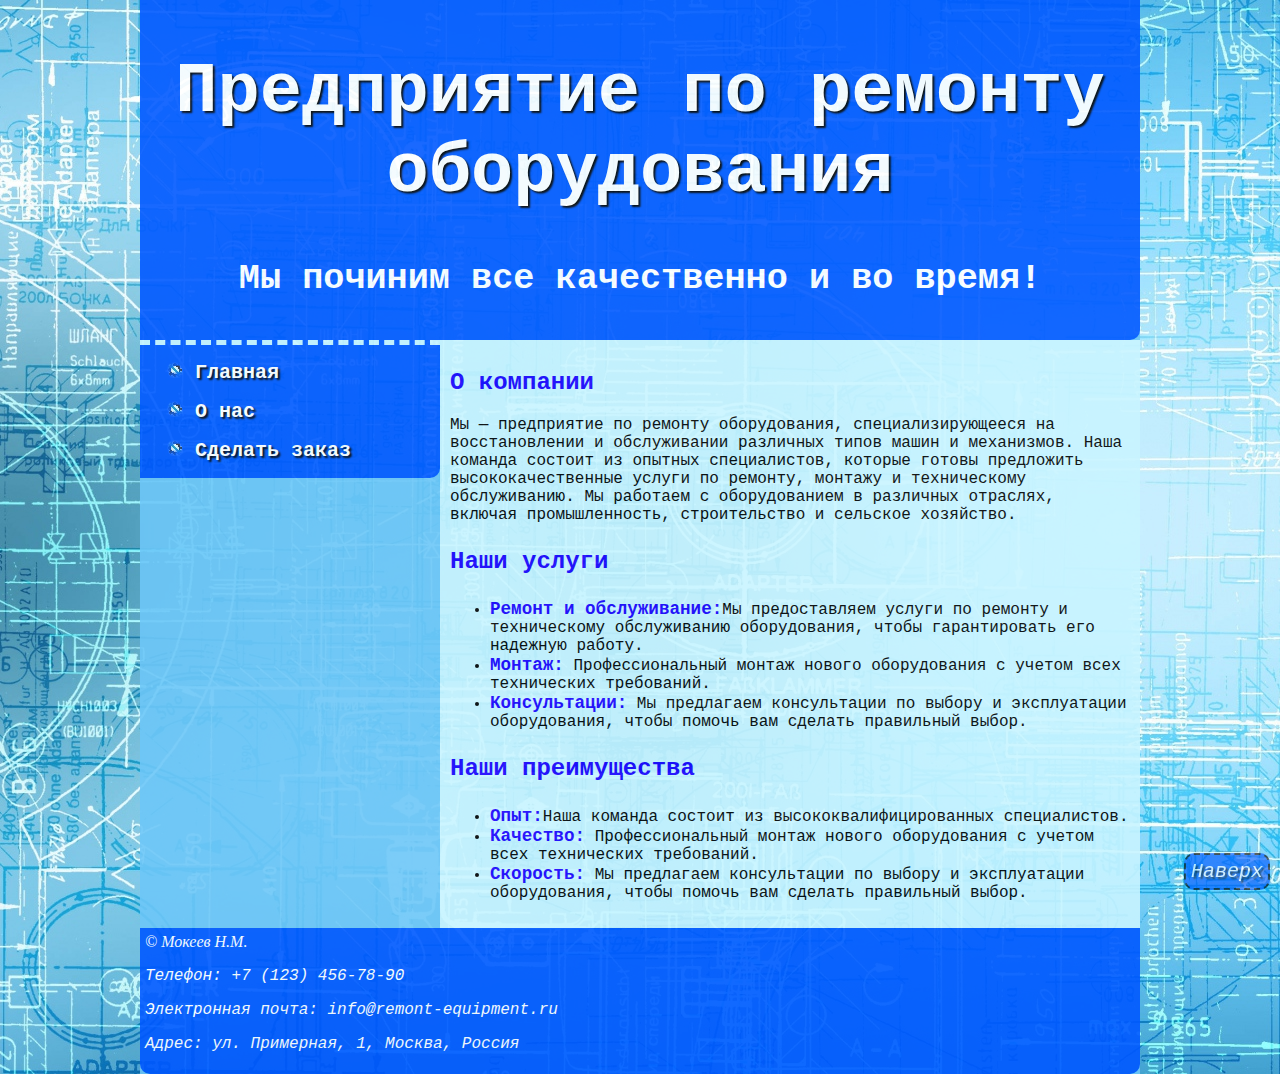
<file: repair equipment/about.html>
<!DOCTYPE html>
<html lang="en">
<head>
    <meta charset="UTF-8">
    <meta name="viewport" content="width=device-width, initial-scale=1.0">
    <title>Ремонт оборудования</title>
    <link rel="stylesheet" href="main.css">
    <link rel="shortcut icon" href="img/images/result_i.ico" type="image/x-icon">
</head>
<body>
<div class="as">
    <header id="1"><h1 class="zag">Предприятие по ремонту оборудования</h1>
        <h3 class="zag2">Мы починим все качественно и во время!</h3> 
    </header>
    <nav class="menu">
        <ul>
            <li><p><a href="index.html">Главная</a></p></li>
            <li class="vap"><p><a href="about.html">О нас</p></a>
                <ul align="left">
                    <li class="ik"><a href="repair.html">Ремонт</a></li>
                    <hr>
                    <li class="ik"><a href="type-repair.html">Виды ремонта</a></li>
                    <hr>
                    <li class="ik"><a href="type-e.html">Виды станков</a></li>
                </ul>
            </li>
            <li><p><a href="order.html">Сделать заказ</a></p></li>
        </ul>
    </nav>
    <main>
        <section>
            <h2>О компании</h2>
            <p>Мы — предприятие по ремонту оборудования, специализирующееся на восстановлении и обслуживании различных типов машин и механизмов. Наша команда состоит из опытных специалистов, которые готовы предложить высококачественные услуги по ремонту, монтажу и техническому обслуживанию. Мы работаем с оборудованием в различных отраслях, включая промышленность, строительство и сельское хозяйство.</p>
            <h3>Наши услуги</h3>
           <ul>
            <li><b>Ремонт и обслуживание:</b>Мы предоставляем услуги по ремонту и техническому обслуживанию оборудования, чтобы гарантировать его надежную работу.</li>
            <li><b>Монтаж:</b> Профессиональный монтаж нового оборудования с учетом всех технических требований.</li>
            <li><b>Консультации:</b> Мы предлагаем консультации по выбору и эксплуатации оборудования, чтобы помочь вам сделать правильный выбор.</li>
           </ul>
           <h3>Наши преимущества</h3>
           <ul>
            <li><b>Опыт:</b>Наша команда состоит из высококвалифицированных специалистов.</li>
            <li><b>Качество:</b> Профессиональный монтаж нового оборудования с учетом всех технических требований.</li>
            <li><b>Скорость:</b> Мы предлагаем консультации по выбору и эксплуатации оборудования, чтобы помочь вам сделать правильный выбор.</li>
           </ul>
        </section>
        </main>
<footer>&copy Мокеев Н.М.
<p><a href="#1">Наверх</a></p>
<p>Телефон: +7 (123) 456-78-90</p>
<p>Электронная почта: info@remont-equipment.ru</p>
<p>Адрес: ул. Примерная, 1, Москва, Россия</p>
</footer>
</div>
</body>
</html>
</file>
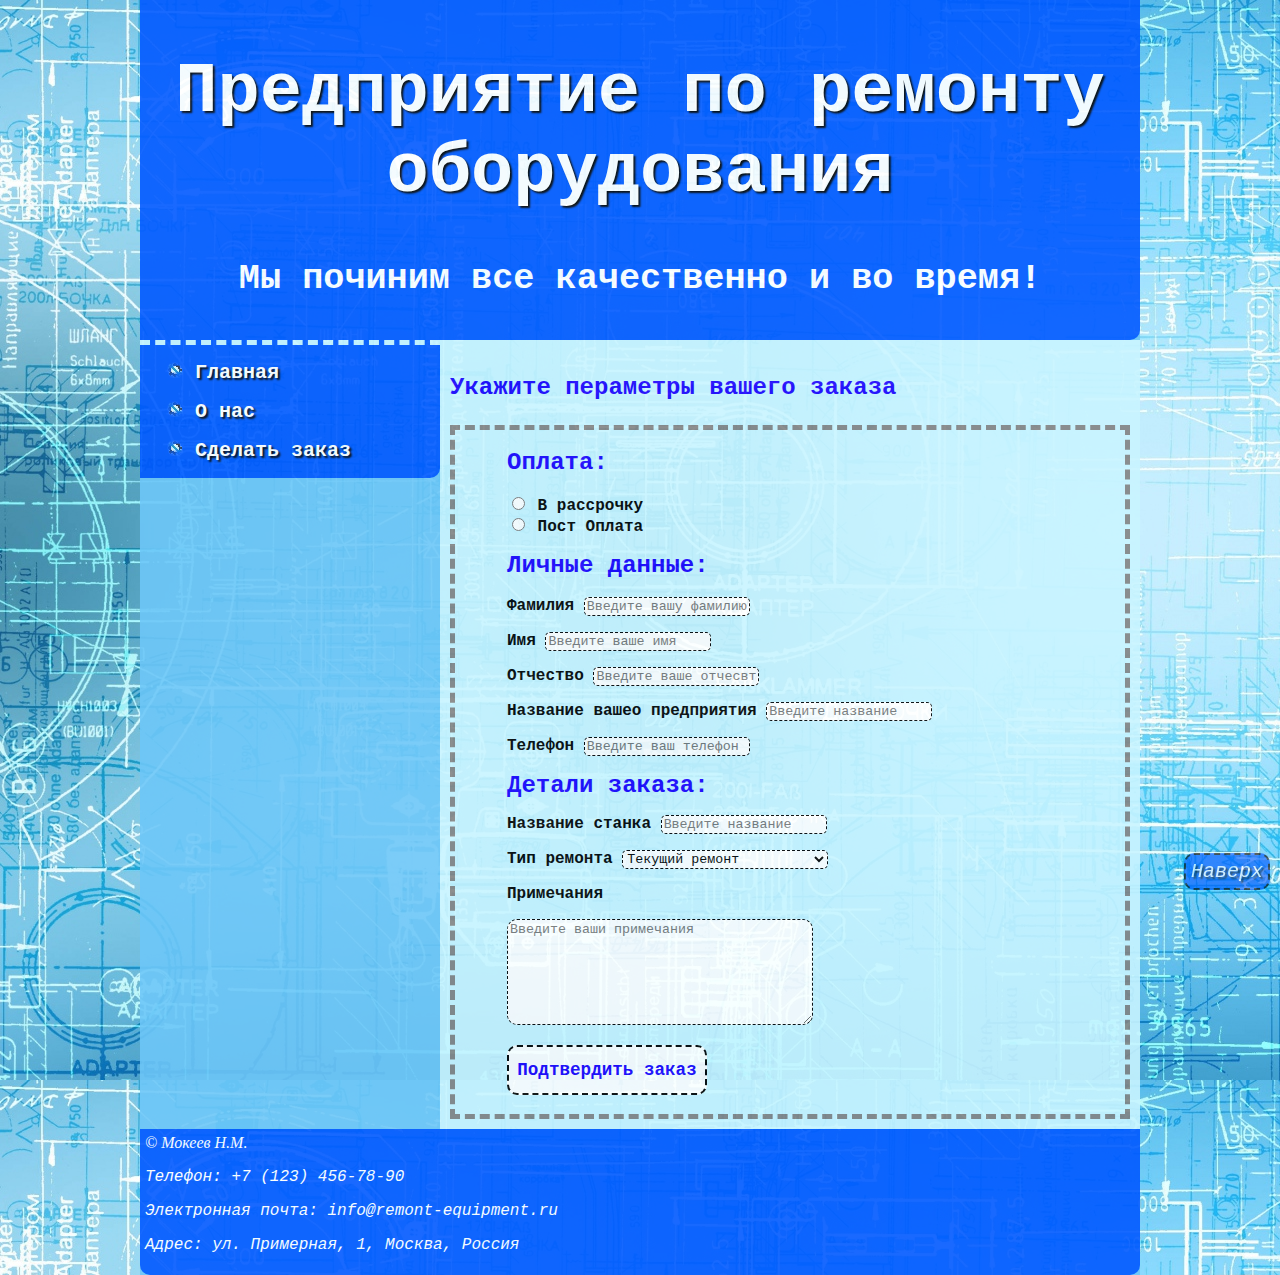
<file: repair equipment/order.html>
<!DOCTYPE html>
<html lang="en">
<head>
    <meta charset="UTF-8">
    <meta name="viewport" content="width=device-width, initial-scale=1.0">
    <title>Ремонт оборудования</title>
    <link rel="stylesheet" href="main.css">
    <link rel="shortcut icon" href="img/images/result_i.ico" type="image/x-icon">
</head>
<body>
<div class="as">
    <header id="1"><h1 class="zag">Предприятие по ремонту оборудования</h1>
        <h3 class="zag2">Мы починим все качественно и во время!</h3> 
    </header>
    <nav class="menu">
        <ul>
            <li><p><a href="index.html">Главная</a></p></li>
            <li class="vap"><p><a href="about.html">О нас</p></a>
                <ul align="left">
                    <li class="ik"><a href="repair.html">Ремонт</a></li>
                    <hr>
                    <li class="ik"><a href="type-repair.html">Виды ремонта</a></li>
                    <hr>
                    <li class="ik"><a href="type-e.html">Виды станков</a></li>
                </ul>
            </li>
            <li><p><a href="order.html">Сделать заказ</a></p></li>
        </ul>
    </nav>
    <main>
        <section>
          <h3>Укажите пераметры вашего заказа</h3>
        </table>
        <table class="or">
        <th class="or1" width="500px">
            <form action="/signup" method="POST">
            <p>
              <label>
              <label class="zagl">Оплата:</label>
              <br>
              <br>
                <input type="radio" name="title" value="mr">
                В рассрочку
              </label>
              <br>
              <label>
                <input type="radio" name="title" value="mrs">
                Пост Оплата
              </label>
            </p>
            <p>
              <label class="zagl">Личные данные:</label>
              <br>
              <br>
              <label>Фамилия</label>
              <input type="text" name="first_name" required placeholder="Введите вашу фамилию ">
            </p>
            <p>
              <label>Имя</label>
              <input type="text" name="last_name" required placeholder="Введите ваше имя ">
            </p>
            <p>
                <label>Отчество</label>
                <input type="text" name="last_name" required placeholder="Введите ваше отчесвтво">
              </p>
            <p>
              <label>Название вашео предприятия</label>
              <input type="email" name="email"required placeholder="Введите название">
            </p>
            <p>
              <label>Телефон</label>
              <input type="tel" name="phone" required placeholder="Введите ваш телефон">
            </p>
            <p>
              <label class="zagl">Детали заказа:</label>
              </p>
              <p>
                Название станка
                <input type="text" name="last_name" required placeholder="Введите название">
            </p>
            <p>
              <label>Тип ремонта</label>
              <select name="repair">
                <option>Текущий ремонт</option>
                <option>Средний ремонт</option>
                <option>Капитальный ремонт</option>
                <option>Модернизация</option>
                <option>Профилактический ремонт</option>
              </select>
            </p>
            <p>
            <label>Примечания</label>
        </p>
           <textarea id="1" name="1" placeholder="Введите ваши примечания"></textarea>
            <p>
              <button>
                <b>Подтвердить заказ</b>
              </button>
            </p>
          </form>
        </th>
        </table>
        </section>
        </main>
        <footer>&copy Мокеев Н.М.
          <p><a href="#1">Наверх</a></p>
          <p>Телефон: +7 (123) 456-78-90</p>
          <p>Электронная почта: info@remont-equipment.ru</p>
          <p>Адрес: ул. Примерная, 1, Москва, Россия</p>
          </footer>
          </div>
          </body>
          </html>
</file>
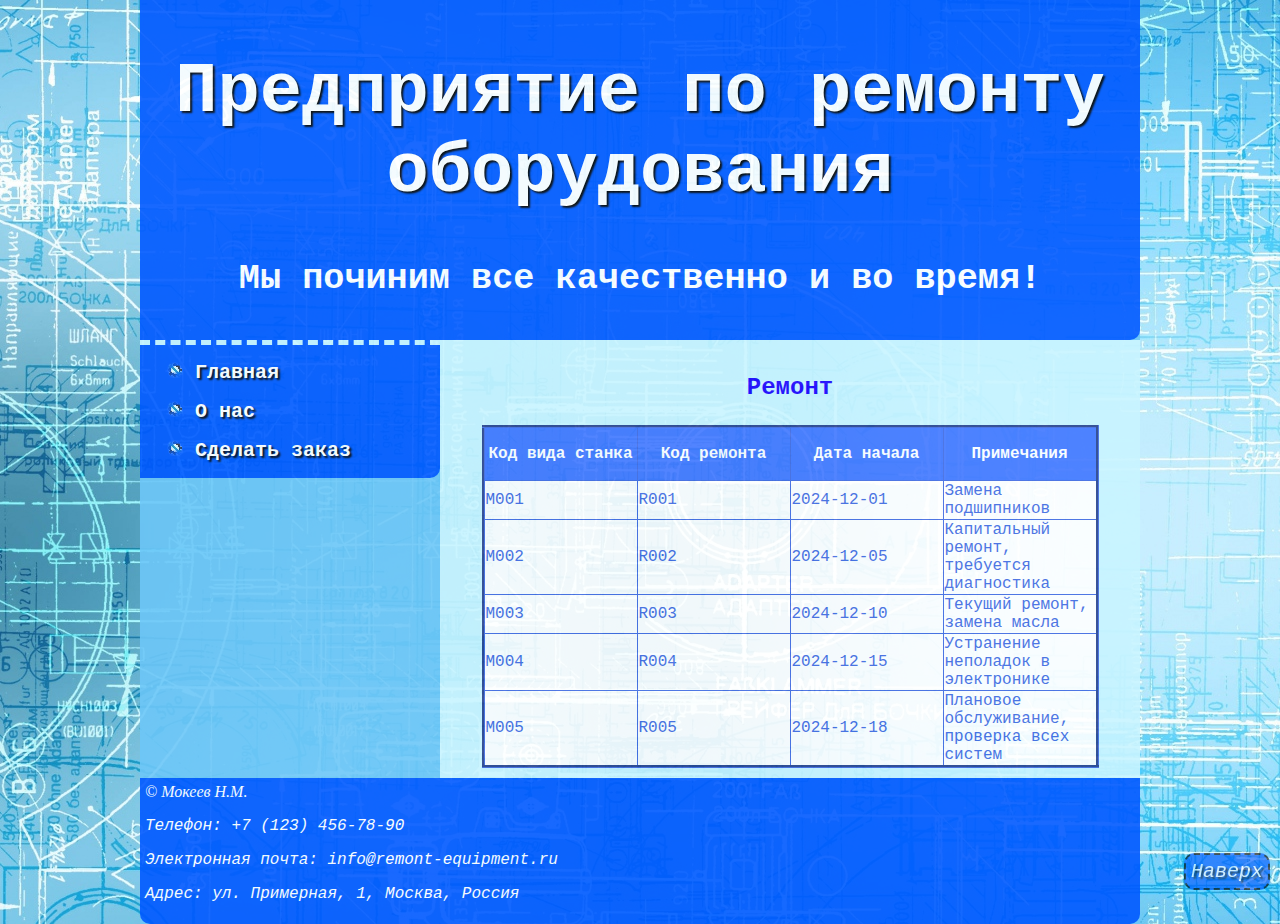
<file: repair equipment/repair.html>
<!DOCTYPE html>
<html lang="en">
<head>
    <meta charset="UTF-8">
    <meta name="viewport" content="width=device-width, initial-scale=1.0">
    <title>Ремонт оборудования</title>
    <link rel="stylesheet" href="main.css">
    <link rel="shortcut icon" href="img/images/result_i.ico" type="image/x-icon">
</head>
<body>
<div class="as">
    <header id="1"><h1 class="zag">Предприятие по ремонту оборудования</h1>
        <h3 class="zag2">Мы починим все качественно и во время!</h3> 
    </header>
    <nav class="menu">
        <ul>
            <li><p><a href="index.html">Главная</a></p></li>
            <li class="vap"><p><a href="about.html">О нас</p></a>
                <ul align="left">
                    <li class="ik"><a href="repair.html">Ремонт</a></li>
                    <hr>
                    <li class="ik"><a href="type-repair.html">Виды ремонта</a></li>
                    <hr>
                    <li class="ik"><a href="type-e.html">Виды станков</a></li>
                </ul>
            </li>
            <li><p><a href="order.html">Сделать заказ</a></p></li>
        </ul>
    </nav>
    <main>
        <section>
            <h3 align="center">Ремонт</h3>
            <table width="top" border="3" align="center" class="re">
                <tr>
                    <th>Код вида станка</th>
                    <th>Код ремонта</th>
                    <th>Дата начала</th>
                    <th>Примечания</th>
                </tr>
                <tr>
                    <td>M001</td>
                    <td>R001</td>
                    <td>2024-12-01</td>
                    <td>Замена подшипников</td>
                </tr>
                <tr>
                    <td>M002</td>
                    <td>R002</td>
                    <td>2024-12-05</td>
                    <td>Капитальный ремонт, требуется диагностика</td>
                </tr>
                <tr>
                    <td>M003</td>
                    <td>R003</td>
                    <td>2024-12-10</td>
                    <td>Текущий ремонт, замена масла</td>
                </tr>
                <tr>
                    <td>M004</td>
                    <td>R004</td>
                    <td>2024-12-15</td>
                    <td>Устранение неполадок в электронике</td>
                </tr>
                <tr>
                    <td>M005</td>
                    <td>R005</td>
                    <td>2024-12-18</td>
                    <td>Плановое обслуживание, проверка всех систем</td>
                </tr>
            </table>
        </section>
        </main>
        <footer>&copy Мокеев Н.М.
            <p><a href="#1">Наверх</a></p>
            <p>Телефон: +7 (123) 456-78-90</p>
            <p>Электронная почта: info@remont-equipment.ru</p>
            <p>Адрес: ул. Примерная, 1, Москва, Россия</p>
            </footer>
            </div>
            </body>
            </html>
</file>
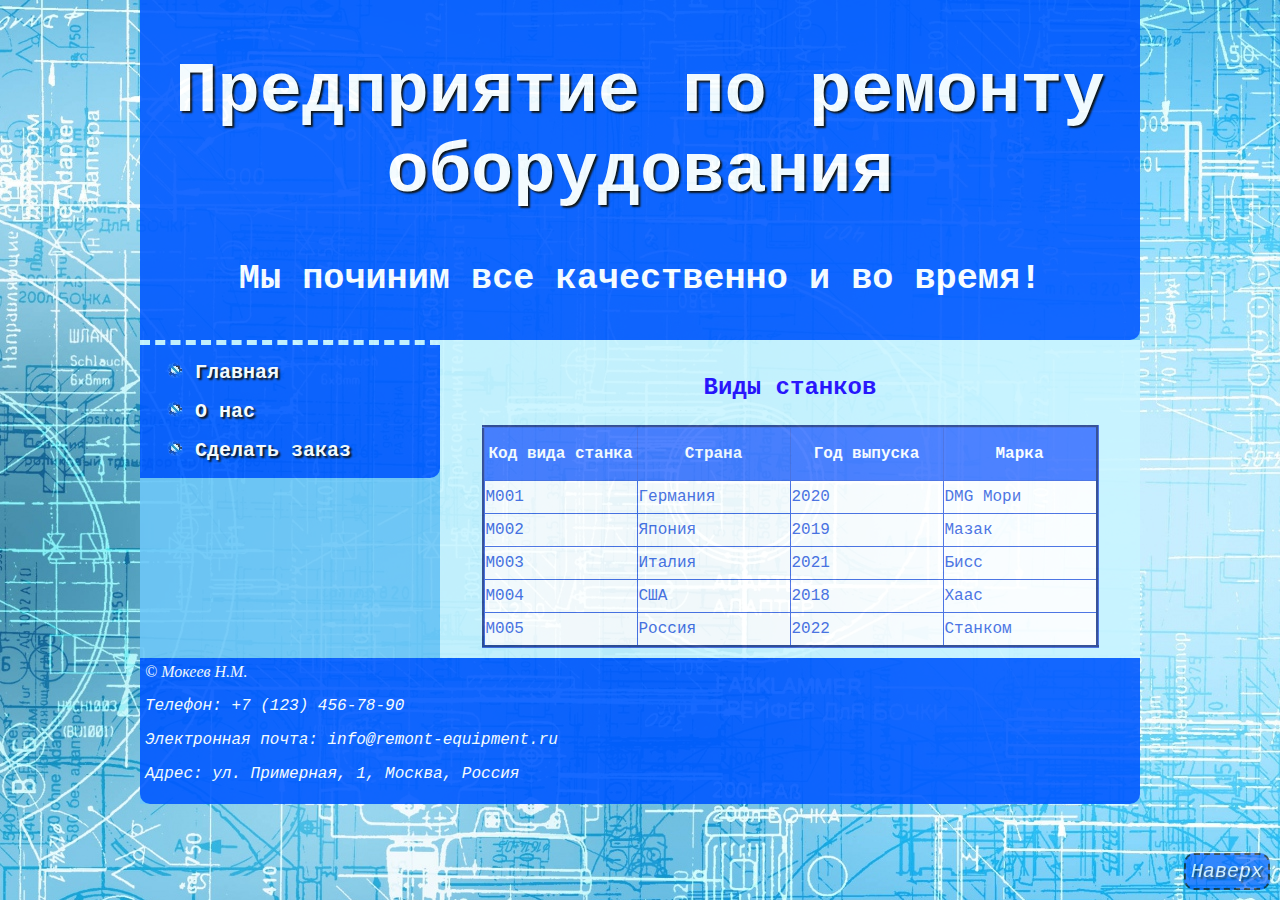
<file: repair equipment/type-e.html>
<!DOCTYPE html>
<html lang="en">
<head>
    <meta charset="UTF-8">
    <meta name="viewport" content="width=device-width, initial-scale=1.0">
    <title>Ремонт оборудования</title>
    <link rel="stylesheet" href="main.css">
    <link rel="shortcut icon" href="img/images/result_i.ico" type="image/x-icon">
</head>
<body>
<div class="as">
    <header id="1"><h1 class="zag">Предприятие по ремонту оборудования</h1>
        <h3 class="zag2">Мы починим все качественно и во время!</h3> 
    </header>
    <nav class="menu">
        <ul>
            <li><p><a href="index.html">Главная</a></p></li>
            <li class="vap"><p><a href="about.html">О нас</p></a>
                <ul align="left">
                    <li class="ik"><a href="repair.html">Ремонт</a></li>
                    <hr>
                    <li class="ik"><a href="type-repair.html">Виды ремонта</a></li>
                    <hr>
                    <li class="ik"><a href="type-e.html">Виды станков</a></li>
                </ul>
            </li>
            <li><p><a href="order.html">Сделать заказ</a></p></li>
        </ul>
    </nav>
    <main>
        <section>
            <h3 align="center">Виды станков</h3>
            <table width="top" border="3" align="center" class="re">
                <tr>
                    <th>Код вида станка</th>
                    <th>Cтрана</th>
                    <th>Год выпуска</th>
                    <th>Марка</th>
                </tr>
                <tr>
                    <td>M001</td>
                    <td>Германия</td>
                    <td>2020</td>
                    <td>DMG Мори</td>
                </tr>
                <tr>
                    <td>M002</td>
                    <td>Япония</td>
                    <td>2019</td>
                    <td>Мазак</td>
                </tr>
                <tr>
                    <td>M003</td>
                    <td>Италия</td>
                    <td>2021</td>
                    <td>Бисс</td>
                </tr>
                <tr>
                    <td>M004</td>
                    <td>США</td>
                    <td>2018</td>
                    <td>Хаас</td>
                </tr>
                <tr>
                    <td>M005</td>
                    <td>Россия</td>
                    <td>2022</td>
                    <td>Станком</td>
                </tr>
            </table>       
        </section>
        </main>
        <footer>&copy Мокеев Н.М.
            <p><a href="#1">Наверх</a></p>
            <p>Телефон: +7 (123) 456-78-90</p>
            <p>Электронная почта: info@remont-equipment.ru</p>
            <p>Адрес: ул. Примерная, 1, Москва, Россия</p>
            </footer>
            </div>
            </body>
            </html>
</file>
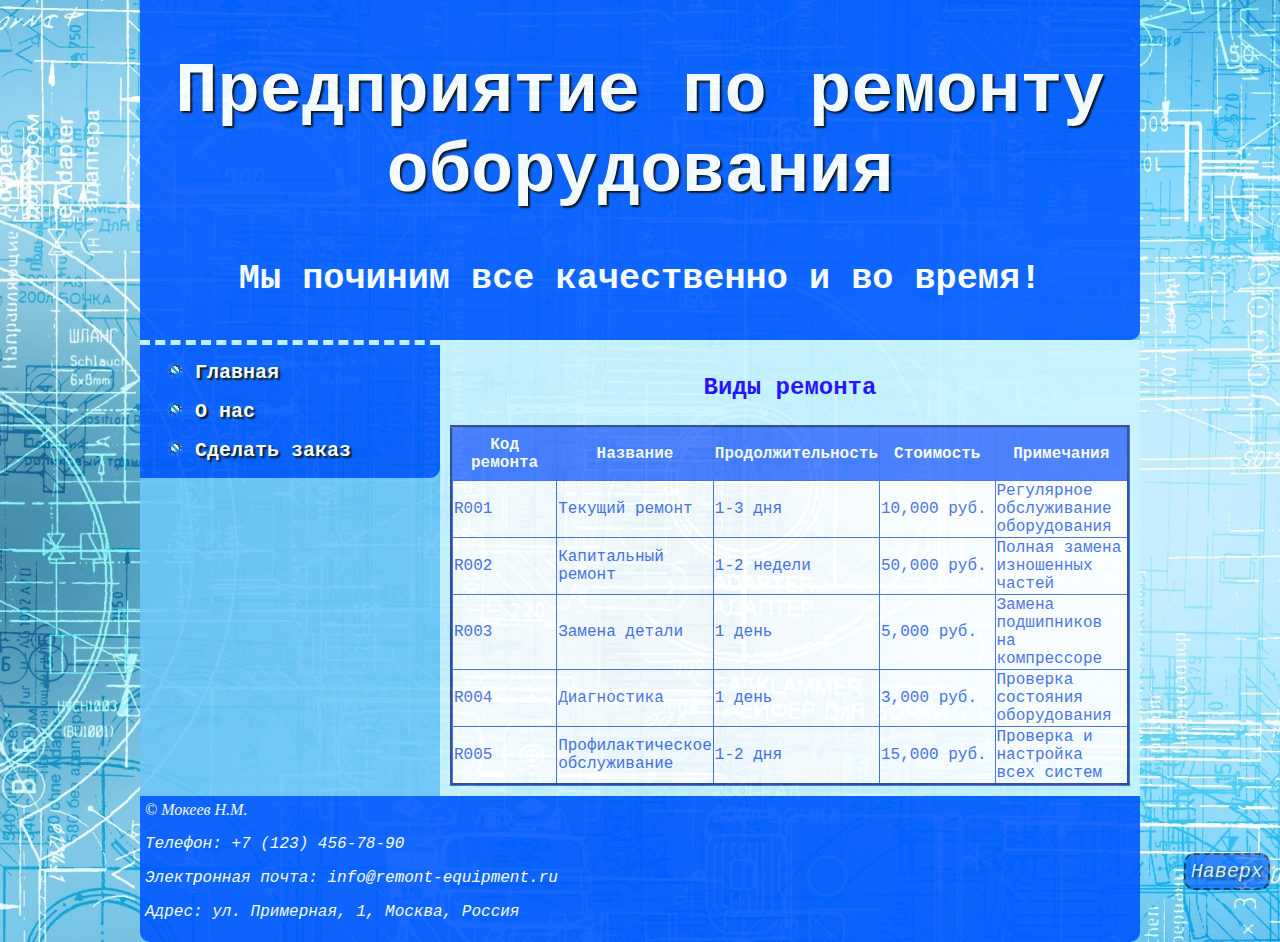
<file: repair equipment/type-repair.html>
<!DOCTYPE html>
<html lang="en">
<head>
    <meta charset="UTF-8">
    <meta name="viewport" content="width=device-width, initial-scale=1.0">
    <title>Ремонт оборудования</title>
    <link rel="stylesheet" href="main.css">
    <link rel="shortcut icon" href="img/images/result_i.ico" type="image/x-icon">
</head>
<body>
<div class="as">
    <header id="1"><h1 class="zag">Предприятие по ремонту оборудования</h1>
        <h3 class="zag2">Мы починим все качественно и во время!</h3> 
    </header>
    <nav class="menu">
        <ul>
            <li><p><a href="index.html">Главная</a></p></li>
            <li class="vap"><p><a href="about.html">О нас</p></a>
                <ul align="left">
                    <li class="ik"><a href="repair.html">Ремонт</a></li>
                    <hr>
                    <li class="ik"><a href="type-repair.html">Виды ремонта</a></li>
                    <hr>
                    <li class="ik"><a href="type-e.html">Виды станков</a></li>
                </ul>
            </li>
            <li><p><a href="order.html">Сделать заказ</a></p></li>
        </ul>
    </nav>
    <main>
        <section>
            <h3 align="center">Виды ремонта</h3>
            <table width="top" border="3" align="center" class="re">
                <tr>
                    <th>Код ремонта</th>
                    <th>Название</th>
                    <th>Продолжительность</th>
                    <th>Стоимость</th>
                    <th>Примечания</th>
                </tr>
                <tr>
                    <td>R001</td>
                    <td>Текущий ремонт</td>
                    <td>1-3 дня</td>
                    <td>10,000 руб.</td>
                    <td>Регулярное обслуживание оборудования</td>
                </tr>
                <tr>
                    <td>R002</td>
                    <td>Капитальный ремонт</td>
                    <td>1-2 недели</td>
                    <td>50,000 руб.</td>
                    <td>Полная замена изношенных частей</td>
                </tr>
                <tr>
                    <td>R003</td>
                    <td>Замена детали</td>
                    <td>1 день</td>
                    <td>5,000 руб.</td>
                    <td>Замена подшипников на компрессоре</td>
                </tr>
                <tr>
                    <td>R004</td>
                    <td>Диагностика</td>
                    <td>1 день</td>
                    <td>3,000 руб.</td>
                    <td>Проверка состояния оборудования</td>
                </tr>
                <tr>
                    <td>R005</td>
                    <td>Профилактическое обслуживание</td>
                    <td>1-2 дня</td>
                    <td>15,000 руб.</td>
                    <td>Проверка и настройка всех систем</td>
                </tr>
            </table> 
        </section>
        </main>
        <footer>&copy Мокеев Н.М.
            <p><a href="#1">Наверх</a></p>
            <p>Телефон: +7 (123) 456-78-90</p>
            <p>Электронная почта: info@remont-equipment.ru</p>
            <p>Адрес: ул. Примерная, 1, Москва, Россия</p>
            </footer>
            </div>
            </body>
            </html>
</file>
<file: hornsandhooves/main.css>
.menu {
	/*стиль меню */
	font-weight: bold;
	text-decoration: none;
	margin-top: 10px;
	width: 280px;
	padding: 0 10px;
	float: left;
	background: linear-gradient(to right top,#8fa09b, rgb(255, 255, 255));/*линейный градиент*/
	border-radius: 20px/20px;
}
.fb {
	/*стиль второго меню*/
	display: flex;
	justify-content: space-around;
	align-items: stretch;
	background: #8fa09b;
	border-radius: 20px/20px;
}
.vap ul {/*выпадающее вертикальное меню*/
    list-style: none;
    border: 1px rgb(125, 125, 125) solid;
	background: linear-gradient(to right top,#8fa09b, rgb(255, 255, 255));
    position: absolute;
    width: 140px;
    display: none;
	margin-top: -10px;
}

.vap ul li {
    position: relative;
    right: 20px;
}

.vap:hover ul {
    display: block;
    transition-duration: 0.3s;
	border-radius: 20px/20px;
}

.vap1 ul,
.vap1 { /*выпадающее горизантальное меню*/
    list-style: none;
    list-style-position: inside;
    padding-left: 0;
}
.vap1{
	margin-top: 0px;
}
.vap1 ul {
	background: linear-gradient(to right top,#8fa09b, rgb(255, 255, 255));
    position: absolute;
    width: 110px;
    display: none;
}

.vap1 li ul li {
	align-items: stretch;
}

.vap1:hover ul {
    display: block;
    transition-duration: 0.3s;
	border-radius: 20px/20px;
}

.vap1:hover {
    transform: translateY(-3px);
    transition-duration: 0.3s;
}
.ik{
	list-style: none;
}
.ik:hover{
	list-style: none;
}
footer {/*подвал*/
	font-style: italic;
	background: radial-gradient(circle, #8fa09b,black);/*радиальный градиент*/
	color: #fff;
	padding: 5px;
	clear: left;
}
.as{ 
	width: 1000px;
	margin: 0 auto;
	background: #f0f0f0;
	opacity: .8; /*прозрачность*/
}
header {/*заголовок*/
	font-size: 2.2em;
	text-align: center;
	padding: 5px;
	background: #8fa09b;
	background-image: linear-gradient(to right top,#8fa09b, black);/*линейный градиент*/
	color: #ffe;
}
main {
	margin-left: 300px;
	padding: 10px;
	background: #fff;
	position: static;
	}
.unit-c { /* контейнеры на странице наши сотрудники */
	max-width: 650px;
	display: flex;
	flex-wrap: wrap;
}

.unit {
	margin: 10px;
	width: 250px;
	display: flex;
	flex-direction: column;
	text-align: center;
}
.unit img{
	border-radius: 20%;
	box-shadow: 2px 2px 4px rgba(61, 105, 16, 0.5);
}
.blo1,
.blo2 {
	margin-top: 5px;	
}

.dd {
	/*подпись с низу в странице о компании*/
	font-style: italic;
}
a {
	/*ссылки на страницы*/
	font-family: Arial, Verdana, sans-serif;
	font-size: 20px;
	color: #1b1a1a;
	background: transparent;
	padding: 5px;
	text-decoration: none;
}
body { /*задний фон*/
	background-image: url(img/bg4.jpg);
	margin: 0;
}
table {
	/*таблица общие настройки*/
	background-color: burlywood;
	border-radius: 10px/10px;
}
.education {
	/*таблица образование*/
	background-color: white;
	border-collapse: collapse;
	border-color: royalblue;
}
.education th {
	/*заголовки в таблице образование*/
	color: rgb(255, 255, 255);
	font-size: 100%;
	font-family: Arial, Verdana, sans-serif;
	background-color: red;
}
.education td {
	/*ячейки в таблице образование*/
	color: royalblue;
	font-size: 100%;
	font-family: Arial, Verdana, sans-serif;
}
.education td:hover,
.education th:hover,
#itog:hover {
	/*ячейки в таблице образование исчезают при наведении*/
	visibility: hidden;
}
#itog {
	/*вывод в таблице образование*/
	background-color: white;
	color: black;
}
.emploue td {
	/*таблица сотрудники*/
	color: white;
	font-size: 100%;
	font-family: Arial, Verdana, sans-serif;
}
.or {
	/*таблица заказа*/
	border-radius: 10px/10px;
	background-color: burlywood;
}
.or1 {
	/*цвет в таблице заказа*/
	background-color: burlywood;
}
h1,
h2,
h3,
h4 {
	/*заголовки 1,2,3,4 типов*/
	color: rgb(117, 18, 48);
	font-family: Arial, Verdana, sans-serif;
	font-size: 200%;
}
p,
ol,
ul {
	/*обычный текст*/
	color: black;
	font-family: Arial, Helvetica, sans-serif;
}
.zag,
.zag2 {
	font-size: 100%;
	color: white;
	font-family: 'Times New Roman', Times, serif;
}
b {
	/*стиль жирного начертания*/
	color: black;
	font-family: Arial, Verdana, sans-serif;
}
img {
	/*рамка фоток*/
	border: 3px dotted rgb(90, 0, 0);
}
button {
	/*кнопка подтвердить заказ соответственно*/
	width: 200px;
	height: 50px;
	background-color: white;
	font-family: Impact, Haettenschweiler, 'Arial Narrow Bold', sans-serif, Arial, sans-serif;
	font-size: 100%;
	border-radius: 20px/20px;
}
input {
	/* поля с вводом текста*/
	background-color: white;
	font-family: Arial, Helvetica, sans-serif;
	border-radius: 10px/10px;
}
input:focus,
textarea:focus {
	background-color: #8fa09b;
}

textarea {
	/*поле предложений*/
	background-color: white;
	font-family: Arial, Helvetica, sans-serif;
	border-radius: 10px/10px;
	width: 300px;
	height: 100px;
}
select {
	/*выбор округа*/
	background-color: white;
	font-family: Arial, Helvetica, sans-serif;
	border-radius: 10px/10px;
}
a[href^="https://"] {
	color: royalblue;
}
a[href^="#1"] {      /*кнопка наверх остается на месте*/
	position: fixed;
	color: black;
	bottom: 10px;
	right: 10px;
	opacity: 0.5;
	transition: 0.3s;
	border: black solid 1px;
	border-radius: 20px/20px;
}
a[href^="#1"]:hover{
	opacity: initial;
}
ol {
	/*стиль маркера списка*/
	list-style-type: lower-roman;
}
nav ul li {
	/*иконки и анимация меню*/
	transition: 0.3s;
	list-style: url(img/images/favicon.ico);
}
nav ul li:hover {
	text-decoration: none;
	transform: translate(10px);
	list-style: url(img/images/mark.jpg);
}
#gp {
    max-width: 500px;
    max-height: 500px;
    width: 100%;
    display: flex;
    margin: 0 auto;
    flex-wrap: wrap;
    justify-content: space-between;
}
.fr {
    max-width: 700px;
    width: 100%;
    margin: 0 auto;
    display: flex;
    justify-content: space-around;
}

.prev {
    margin: 0 15px 0 0;
}

.prev div {
    position: relative;
    width: 100px;
    bottom: 9px;
    left: 3px;
    opacity: 0;
    display: flex;
    justify-content: center
}

.prev div p {
    width: 101px;
    background-color: rgba(201, 193, 193, 0.5);
    color: rgb(0, 0, 0);
    position: absolute;
    bottom: -20px;
    border-radius: 8%;
}

.prev:hover div {
    opacity: 1;
    transition-duration: 0.3s;
}

.prev img {
    border: 3px rgb(82, 41, 41) dotted;
    border-radius: 8%;
}
@media screen and (max-width:1000px) { /*Адаптивность сайта и медиа запросы*/
    .as {
        max-width: 1000px;
        width: 100%;
    }
    main {
        max-width: 1000px;
        margin-left: 0;
    }
    .menu {
        display: none;
    }
    .fb {
        flex-wrap: wrap;
    }
    .fb a {
        margin: 10px;
    }
    .fb a {
        background-color: rgb(138, 138, 138);
		border-radius: 10px/10px;
    }
    .fb ul li ul li a {
        font-size: 18px;
        flex-wrap: nowrap;
        margin: 5px;
        border: none;
        background: none;
    }
}
@media screen and (max-width:640px) {
    .fb {
        flex-direction: column;
    }
}
</file>
<file: repair equipment/main.css>
.menu {
	/*стиль меню */
	font-weight: bold;
	text-decoration: none;
	width: 280px;
	padding: 0 10px;
	float: left;
	background: #0059ff;
	border-bottom-right-radius: 10px;
	border-top:5px rgb(201, 244, 255) dashed;
}
.prev{/*картинка на главной странице*/
	width: 675px ;
	border-radius: 10px/10px;
}
.vap ul {/*выпадающее вертикальное меню*/
    list-style: none;
    border: 5px rgb(255, 255, 255) dashed;
	background: #3ebcff;
    position: absolute;
    width: 140px;
    display: none;
	margin-top: -45px;
	margin-left: 80px;
}

.vap ul li {
    position: relative;
}

.vap:hover ul {
    display: block;
    transition-duration: 0.3s;
	border-radius: 10px/10px;
}
.vap li a{
	color: rgb(255, 255, 255);
}
.ik{
	list-style: none;
}
.ik:hover{
	list-style: none;
}
footer {/*подвал*/
	font-style: italic;
	background: #0059ff;
	color: #fff;
	padding: 5px;
	clear: left;
	border-bottom-right-radius: 10px;
	border-bottom-left-radius: 10px;
}
footer p{
	color: #ffffff;
}
.as{ /*главный контейнер*/
	width: 1000px;
	margin: 0 auto;
	background: #6ec7f8;
	opacity: 0.9; /*прозрачность*/
}
header {/*заголовок*/
	font-size: 2.2em;
	text-align: center;
	padding: 5px;
	background: #0059ff;
	color: #ffe;
	border-bottom-right-radius: 10px;
}
main {/*иформационная часть сайта*/
	margin-left: 300px;
	padding: 10px;
	background: rgb(201, 244, 255);
	position: static;
	}
a {/*ссылки на страницы*/
	font-family: Courier, monospace;
	font-size: 20px;
	color: #ffffff;
	background: transparent;
	padding: 5px;
	text-decoration: none;
	text-shadow: 2px 2px 2px #000;
}
body { /*задний фон*/
	background-image: url(img/bg1.jpg);
	margin: 0;
}
.re{/*таблицы*/
	background-color: white;
	border-collapse: collapse;
	border-color: royalblue;
}
.re th {
	/*заголовки в таблице образование*/
	color: rgb(255, 255, 255);
	font-size: 100%;
	font-family: Courier, monospace;
	background-color: rgb(64, 118, 255);
	width: 150px;
	height: 50px;
}
.re td {
	/*ячейки в таблице образование*/
	color: royalblue;
	font-size: 100%;
	font-family: Courier, monospace;
	height: 30px;
}
h1,
h2,
h3{/*заголовки 1,2,3 типов*/
	color: rgb(25, 0, 253);
	font-family: Courier, monospace;
	font-size: 150%;
}
p,
ul {
	/*обычный текст*/
	color: black;
	font-family: Courier, monospace;
}
.zag{/*заголовок1 в шапке*/
	font-size: 200%;
	color: white;
	text-shadow: 2px 2px 2px #000;
}
.zag2 {/*заголовок2 в шапке*/
	font-size: 100%;
	color: white;
	font-family: Courier, monospace;
}
b {
	/*стиль жирного начертания*/
	color: rgb(25, 0, 253);
	font-family: Courier, monospace;
	font-size: 110%;
	
}
.or{/*таблица заказа*/
border: rgb(131, 131, 131) dashed 5px;
width: 680px;
}
.or1{
	text-align: left;
padding-left: 50px;
}
.zagl{/*заголовки в таблице заказа*/
	color: rgb(25, 0, 253);
	font-family: Courier, monospace;
	font-size: 150%;
}
button {
	/*кнопка подтвердить заказ соответственно*/
	width: 200px;
	height: 50px;
	background-color: white;
	font-family: Courier, monospace;
	font-size: 100%;
	border: rgb(0, 0, 0) 2px dashed;
	border-radius: 10px/10px;
}
input {
	/* поля с вводом текста*/
	background-color: white;
	font-family: Courier, monospace;
	border-radius: 5px/5px;
	border: rgb(0, 0, 0) 1px dashed;
}
input:focus,
textarea:focus {
	background-color: #79dcf5;
}

textarea {
	/*поле примечаний*/
	background-color: white;
	font-family: Courier, monospace;
	border-radius: 10px/10px;
	width: 300px;
	height: 100px;
	border: rgb(0, 0, 0) 1px dashed;
}
select {
	/*выбор типа ремонта*/
	background-color: white;
	font-family: Courier, monospace;
	border-radius: 5px/5px;
	border: rgb(0, 0, 0) 1px dashed;
}
a[href^="#1"] {      /*кнопка наверх остается на месте*/
	position: fixed;
	color: rgb(255, 255, 255);
	bottom: 10px;
	right: 10px;
	background-color: #0059ff;
	opacity: 0.7;
	transition: 0.3s;
	border: black dashed 2px;
	border-radius: 10px/10px;
}
a[href^="#1"]:hover{
	opacity: initial;
}
nav ul li {
	/*иконки и анимация меню*/
	transition: 0.3s;
	list-style: url(img/images/icon.png);
}
nav ul li:hover {
	text-decoration: none;
	transform: translate(10px);
	list-style: url(img/images/mark2.png);
}
@media screen and (max-width:1000px) { /*Адаптивность сайта и медиа запросы*/
    .as {
        max-width: 1000px;
        width: 100%;
    }
    main {
        max-width: 1000px;
        margin-left: 0;
    }
    .menu {
        display: none;
    }
    .fb {
        flex-wrap: wrap;
    }
    .fb a {
        margin: 10px;
    }
    .fb a {
        background-color: rgb(138, 138, 138);
		border-radius: 10px/10px;
    }
    .fb ul li ul li a {
        font-size: 18px;
        flex-wrap: nowrap;
        margin: 5px;
        border: none;
        background: none;
    }
}
@media screen and (max-width:640px) {
    .fb {
        flex-direction: column;
    }
}
</file>
<file: hornsandhooves/hornsandhooves/main.css>
nav{/*стиль меню */
font-weight: bold;
text-decoration:none;
margin-top: 10px;
width: 200px; 
padding: 0 10px; 
float: left;

}
footer{ 
    font-style: italic;
    background: #8fa09b; 
    color: #fff; 
    padding: 5px; 
    clear: left; 

}
div {
    width: 1000px;
    margin: 0 auto; 
    background: #f0f0f0; 
    }
header {
    font-size: 2.2em; 
    text-align: center; 
    padding: 5px; 
    background: #8fa09b; 
    color: #ffe; 
    }
main {
    margin-left: 200px; 
    padding: 10px; 
    background: #fff; 
    position: static;
    }
p1{/*подпись с низу в странице о компании*/
    font-style: italic;
}
a{/*ссылки на страницы*/
    font-family: Arial, Verdana, sans-serif;
    font-size: 20px;
    color: #666; 
    background: #f0f0f0;
    padding: 5px; 
    transition: 0.5s;
    
}
    a:hover {
        color: #fff; 
        background:#8fa09b; 
        text-decoration:none;
        border-radius: 10px/10px;
       }
body{ 
    background-color: burlywood;
}
table{ /*таблица общие настройки*/
    background-color:burlywood;
    border-radius: 10px/10px
}
th{/*заголовки в таблицах*/
    color: rgb(216, 198, 198);
    font-size: 100%;
    font-family: Arial, Verdana, sans-serif;
}
td{/*текст в таблицах*/
color: rgb(255, 255, 255);
font-size: 100%;
font-family: Arial, Verdana, sans-serif;
}
h1,h2,h3,h4{ /*заголовки 1,2,3,4 типов*/
color: rgb(117, 18, 48);  
font-family: Arial, Verdana, sans-serif;
font-size: 200%;
}
p {/*обычный текст*/
   color: black;
   font-family: Arial, Verdana, sans-serif;
}
b{ /*стиль жирного начертания*/
    color: rgb(90, 0, 0);
    font-family: Arial, Verdana, sans-serif;
}
img{ /*рамка фоток*/
    border: 3px dotted rgb(90, 0, 0);
}
button{ /*кнопка подтвердить заказ соответственно*/
    width: 200px;
    height: 50px;
    background-color:white;
    font-family: Impact, Haettenschweiler, 'Arial Narrow Bold', sans-serif, Arial, sans-serif;
    font-size:100%;
    border-radius: 20px/20px;
}
input{ /* поля с вводом текста*/
    background-color: white;
    font-family: Arial, Helvetica, sans-serif; 
    border-radius: 10px/10px
}
input:focus, textarea:focus{
background-color:  #8fa09b;
}

textarea{  /*поле предложений*/
    background-color: white;
    font-family: Arial, Helvetica, sans-serif ;
    border-radius: 10px/10px;
    width: 300px;
    height: 100px;
}
select{ /*выбор округа*/
    background-color: white;
    font-family: Arial, Helvetica, sans-serif; 
    border-radius: 10px/10px
}
.or{ /*таблица заказа*/
    border-radius: 10px/10px;
}
a[href^="https://"]/*индивидуальный цвет ссылки */
{
    color:  orangered;
}
</file>
